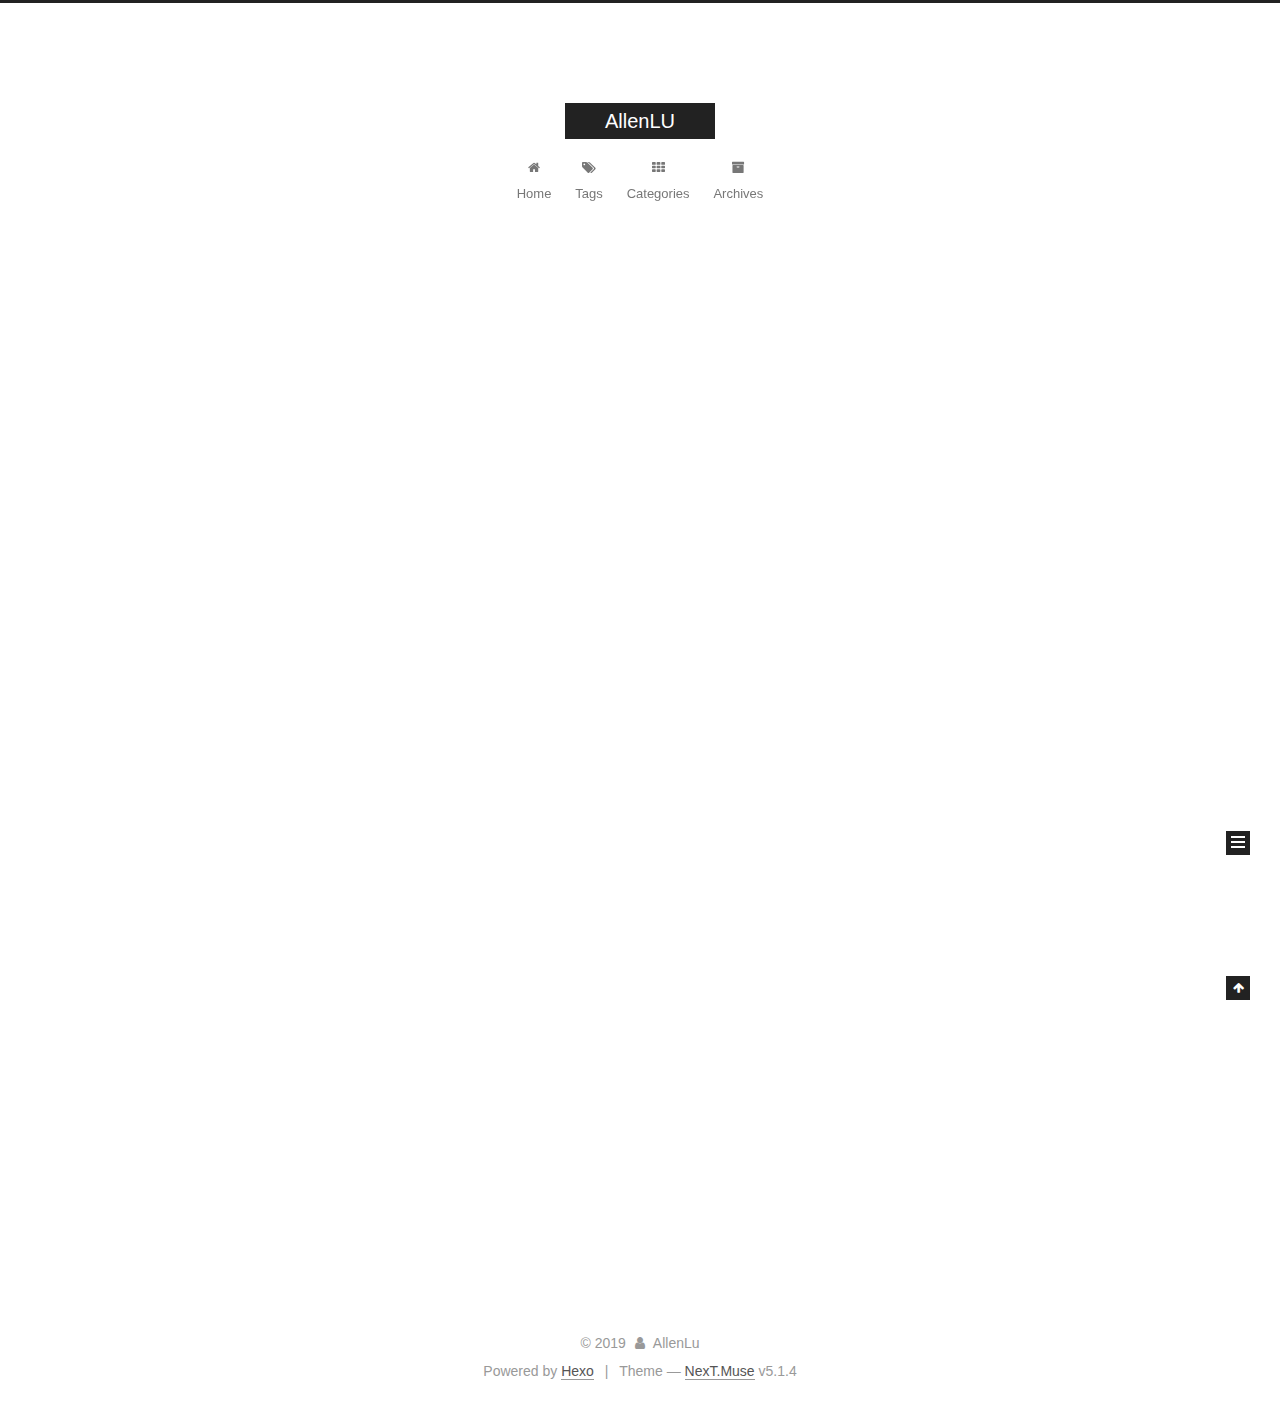
<file: index.html>
<!DOCTYPE html>



  


<html class="theme-next muse use-motion" lang>
<head><meta name="generator" content="Hexo 3.9.0">
  <meta charset="UTF-8">
<meta http-equiv="X-UA-Compatible" content="IE=edge">
<meta name="viewport" content="width=device-width, initial-scale=1, maximum-scale=1">
<meta name="theme-color" content="#222">









<meta http-equiv="Cache-Control" content="no-transform">
<meta http-equiv="Cache-Control" content="no-siteapp">
















  
  
  <link href="/lib/fancybox/source/jquery.fancybox.css?v=2.1.5" rel="stylesheet" type="text/css">







<link href="/lib/font-awesome/css/font-awesome.min.css?v=4.6.2" rel="stylesheet" type="text/css">

<link href="/css/main.css?v=5.1.4" rel="stylesheet" type="text/css">


  <link rel="apple-touch-icon" sizes="180x180" href="/images/apple-touch-icon-next.png?v=5.1.4">


  <link rel="icon" type="image/png" sizes="32x32" href="/images/favicon-32x32-next.png?v=5.1.4">


  <link rel="icon" type="image/png" sizes="16x16" href="/images/favicon-16x16-next.png?v=5.1.4">


  <link rel="mask-icon" href="/images/logo.svg?v=5.1.4" color="#222">





  <meta name="keywords" content="Hexo, NexT">










<meta property="og:type" content="website">
<meta property="og:title" content="AllenLU">
<meta property="og:url" content="http://yoursite.com/index.html">
<meta property="og:site_name" content="AllenLU">
<meta property="og:locale" content="default">
<meta name="twitter:card" content="summary">
<meta name="twitter:title" content="AllenLU">



<script type="text/javascript" id="hexo.configurations">
  var NexT = window.NexT || {};
  var CONFIG = {
    root: '/',
    scheme: 'Muse',
    version: '5.1.4',
    sidebar: {"position":"left","display":"post","offset":12,"b2t":false,"scrollpercent":false,"onmobile":false},
    fancybox: true,
    tabs: true,
    motion: {"enable":true,"async":false,"transition":{"post_block":"fadeIn","post_header":"slideDownIn","post_body":"slideDownIn","coll_header":"slideLeftIn","sidebar":"slideUpIn"}},
    duoshuo: {
      userId: '0',
      author: 'Author'
    },
    algolia: {
      applicationID: '',
      apiKey: '',
      indexName: '',
      hits: {"per_page":10},
      labels: {"input_placeholder":"Search for Posts","hits_empty":"We didn't find any results for the search: ${query}","hits_stats":"${hits} results found in ${time} ms"}
    }
  };
</script>



  <link rel="canonical" href="http://yoursite.com/">





  <title>AllenLU</title>
  








</head>

<body itemscope itemtype="http://schema.org/WebPage" lang="default">

  
  
    
  

  <div class="container sidebar-position-left 
  page-home">
    <div class="headband"></div>

    <header id="header" class="header" itemscope itemtype="http://schema.org/WPHeader">
      <div class="header-inner"><div class="site-brand-wrapper">
  <div class="site-meta ">
    

    <div class="custom-logo-site-title">
      <a href="/" class="brand" rel="start">
        <span class="logo-line-before"><i></i></span>
        <span class="site-title">AllenLU</span>
        <span class="logo-line-after"><i></i></span>
      </a>
    </div>
      
        <p class="site-subtitle"></p>
      
  </div>

  <div class="site-nav-toggle">
    <button>
      <span class="btn-bar"></span>
      <span class="btn-bar"></span>
      <span class="btn-bar"></span>
    </button>
  </div>
</div>

<nav class="site-nav">
  

  
    <ul id="menu" class="menu">
      
        
        <li class="menu-item menu-item-home">
          <a href="/" rel="section">
            
              <i class="menu-item-icon fa fa-fw fa-home"></i> <br>
            
            Home
          </a>
        </li>
      
        
        <li class="menu-item menu-item-tags">
          <a href="/tags" rel="section">
            
              <i class="menu-item-icon fa fa-fw fa-tags"></i> <br>
            
            Tags
          </a>
        </li>
      
        
        <li class="menu-item menu-item-categories">
          <a href="/categories" rel="section">
            
              <i class="menu-item-icon fa fa-fw fa-th"></i> <br>
            
            Categories
          </a>
        </li>
      
        
        <li class="menu-item menu-item-archives">
          <a href="/archives" rel="section">
            
              <i class="menu-item-icon fa fa-fw fa-archive"></i> <br>
            
            Archives
          </a>
        </li>
      

      
    </ul>
  

  
</nav>



 </div>
    </header>

    <main id="main" class="main">
      <div class="main-inner">
        <div class="content-wrap">
          <div id="content" class="content">
            
  <section id="posts" class="posts-expand">
    
      

  

  
  
  

  <article class="post post-type-normal" itemscope itemtype="http://schema.org/Article">
  
  
  
  <div class="post-block">
    <link itemprop="mainEntityOfPage" href="http://yoursite.com/2019/07/28/hello-world/">

    <span hidden itemprop="author" itemscope itemtype="http://schema.org/Person">
      <meta itemprop="name" content="AllenLu">
      <meta itemprop="description" content>
      <meta itemprop="image" content="/images/avatar.gif">
    </span>

    <span hidden itemprop="publisher" itemscope itemtype="http://schema.org/Organization">
      <meta itemprop="name" content="AllenLU">
    </span>

    
      <header class="post-header">

        
        
          <h1 class="post-title" itemprop="name headline">
                
                <a class="post-title-link" href="/2019/07/28/hello-world/" itemprop="url">Hello World</a></h1>
        

        <div class="post-meta">
          <span class="post-time">
            
              <span class="post-meta-item-icon">
                <i class="fa fa-calendar-o"></i>
              </span>
              
                <span class="post-meta-item-text">Posted on</span>
              
              <time title="Post created" itemprop="dateCreated datePublished" datetime="2019-07-28T16:25:51+08:00">
                2019-07-28
              </time>
            

            

            
          </span>

          
            <span class="post-category">
            
              <span class="post-meta-divider">|</span>
            
              <span class="post-meta-item-icon">
                <i class="fa fa-folder-o"></i>
              </span>
              
                <span class="post-meta-item-text">In</span>
              
              
                <span itemprop="about" itemscope itemtype="http://schema.org/Thing">
                  <a href="/categories/hexo/" itemprop="url" rel="index">
                    <span itemprop="name">hexo</span>
                  </a>
                </span>

                
                
              
            </span>
          

          
            
          

          
          

          

          

          

        </div>
      </header>
    

    
    
    
    <div class="post-body" itemprop="articleBody">

      
      

      
        
          
            <p>Welcome to <a href="https://hexo.io/" target="_blank" rel="noopener">Hexo</a>! This is your very first post. Check <a href="https://hexo.io/docs/" target="_blank" rel="noopener">documentation</a> for more info. If you get any problems when using Hexo, you can find the answer in <a href="https://hexo.io/docs/troubleshooting.html" target="_blank" rel="noopener">troubleshooting</a> or you can ask me on <a href="https://github.com/hexojs/hexo/issues" target="_blank" rel="noopener">GitHub</a>.</p>
<h2 id="Quick-Start"><a href="#Quick-Start" class="headerlink" title="Quick Start"></a>Quick Start</h2><h3 id="Create-a-new-post"><a href="#Create-a-new-post" class="headerlink" title="Create a new post"></a>Create a new post</h3><figure class="highlight bash"><table><tr><td class="gutter"><pre><span class="line">1</span><br></pre></td><td class="code"><pre><span class="line">$ hexo new <span class="string">"My New Post"</span></span><br></pre></td></tr></table></figure>

<p>More info: <a href="https://hexo.io/docs/writing.html" target="_blank" rel="noopener">Writing</a></p>
<h3 id="Run-server"><a href="#Run-server" class="headerlink" title="Run server"></a>Run server</h3><figure class="highlight bash"><table><tr><td class="gutter"><pre><span class="line">1</span><br></pre></td><td class="code"><pre><span class="line">$ hexo server</span><br></pre></td></tr></table></figure>

<p>More info: <a href="https://hexo.io/docs/server.html" target="_blank" rel="noopener">Server</a></p>
<h3 id="Generate-static-files"><a href="#Generate-static-files" class="headerlink" title="Generate static files"></a>Generate static files</h3><figure class="highlight bash"><table><tr><td class="gutter"><pre><span class="line">1</span><br></pre></td><td class="code"><pre><span class="line">$ hexo generate</span><br></pre></td></tr></table></figure>

<p>More info: <a href="https://hexo.io/docs/generating.html" target="_blank" rel="noopener">Generating</a></p>
<h3 id="Deploy-to-remote-sites"><a href="#Deploy-to-remote-sites" class="headerlink" title="Deploy to remote sites"></a>Deploy to remote sites</h3><figure class="highlight bash"><table><tr><td class="gutter"><pre><span class="line">1</span><br></pre></td><td class="code"><pre><span class="line">$ hexo deploy</span><br></pre></td></tr></table></figure>

<p>More info: <a href="https://hexo.io/docs/deployment.html" target="_blank" rel="noopener">Deployment</a></p>

          
        
      
    </div>
    
    
    

    

    

    

    <footer class="post-footer">
      

      

      

      
      
        <div class="post-eof"></div>
      
    </footer>
  </div>
  
  
  
  </article>


    
  </section>

  


          </div>
          


          

        </div>
        
          
  
  <div class="sidebar-toggle">
    <div class="sidebar-toggle-line-wrap">
      <span class="sidebar-toggle-line sidebar-toggle-line-first"></span>
      <span class="sidebar-toggle-line sidebar-toggle-line-middle"></span>
      <span class="sidebar-toggle-line sidebar-toggle-line-last"></span>
    </div>
  </div>

  <aside id="sidebar" class="sidebar">
    
    <div class="sidebar-inner">

      

      

      <section class="site-overview-wrap sidebar-panel sidebar-panel-active">
        <div class="site-overview">
          <div class="site-author motion-element" itemprop="author" itemscope itemtype="http://schema.org/Person">
            
              <p class="site-author-name" itemprop="name">AllenLu</p>
              <p class="site-description motion-element" itemprop="description"></p>
          </div>

          <nav class="site-state motion-element">

            
              <div class="site-state-item site-state-posts">
              
                <a href="/archives">
              
                  <span class="site-state-item-count">1</span>
                  <span class="site-state-item-name">posts</span>
                </a>
              </div>
            

            
              
              
              <div class="site-state-item site-state-categories">
                <a href="/categories/index.html">
                  <span class="site-state-item-count">1</span>
                  <span class="site-state-item-name">categories</span>
                </a>
              </div>
            

            
              
              
              <div class="site-state-item site-state-tags">
                <a href="/tags/index.html">
                  <span class="site-state-item-count">1</span>
                  <span class="site-state-item-name">tags</span>
                </a>
              </div>
            

          </nav>

          

          

          
          

          
          

          

        </div>
      </section>

      

      

    </div>
  </aside>


        
      </div>
    </main>

    <footer id="footer" class="footer">
      <div class="footer-inner">
        <div class="copyright">&copy; <span itemprop="copyrightYear">2019</span>
  <span class="with-love">
    <i class="fa fa-user"></i>
  </span>
  <span class="author" itemprop="copyrightHolder">AllenLu</span>

  
</div>


  <div class="powered-by">Powered by <a class="theme-link" target="_blank" href="https://hexo.io">Hexo</a></div>



  <span class="post-meta-divider">|</span>



  <div class="theme-info">Theme &mdash; <a class="theme-link" target="_blank" href="https://github.com/iissnan/hexo-theme-next">NexT.Muse</a> v5.1.4</div>




        







        
      </div>
    </footer>

    
      <div class="back-to-top">
        <i class="fa fa-arrow-up"></i>
        
      </div>
    

    

  </div>

  

<script type="text/javascript">
  if (Object.prototype.toString.call(window.Promise) !== '[object Function]') {
    window.Promise = null;
  }
</script>









  












  
  
    <script type="text/javascript" src="/lib/jquery/index.js?v=2.1.3"></script>
  

  
  
    <script type="text/javascript" src="/lib/fastclick/lib/fastclick.min.js?v=1.0.6"></script>
  

  
  
    <script type="text/javascript" src="/lib/jquery_lazyload/jquery.lazyload.js?v=1.9.7"></script>
  

  
  
    <script type="text/javascript" src="/lib/velocity/velocity.min.js?v=1.2.1"></script>
  

  
  
    <script type="text/javascript" src="/lib/velocity/velocity.ui.min.js?v=1.2.1"></script>
  

  
  
    <script type="text/javascript" src="/lib/fancybox/source/jquery.fancybox.pack.js?v=2.1.5"></script>
  


  


  <script type="text/javascript" src="/js/src/utils.js?v=5.1.4"></script>

  <script type="text/javascript" src="/js/src/motion.js?v=5.1.4"></script>



  
  

  

  


  <script type="text/javascript" src="/js/src/bootstrap.js?v=5.1.4"></script>



  


  




	





  





  












  





  

  

  

  
  

  

  

  

</body>
</html>
</file>
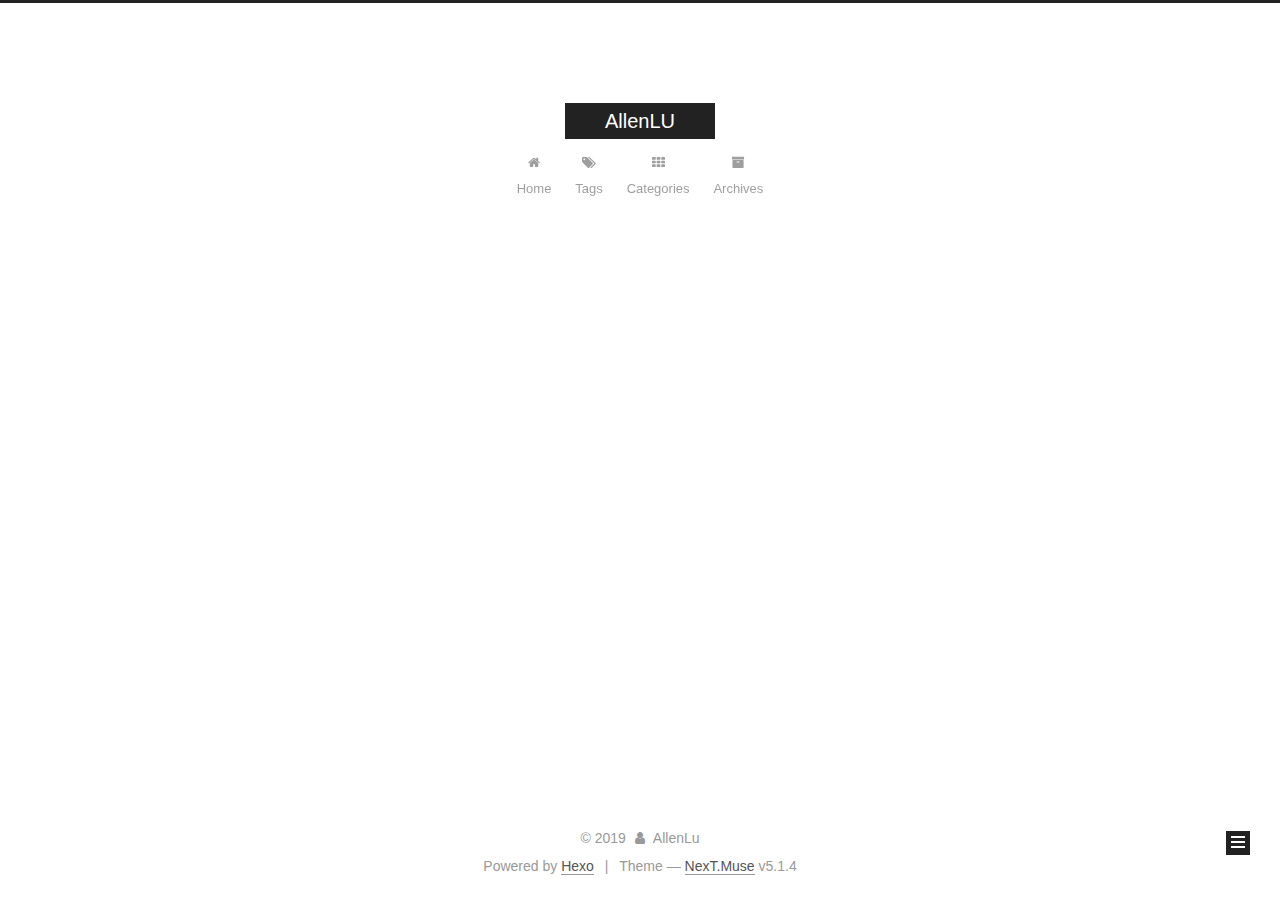
<file: archives/index.html>
<!DOCTYPE html>



  


<html class="theme-next muse use-motion" lang>
<head><meta name="generator" content="Hexo 3.9.0">
  <meta charset="UTF-8">
<meta http-equiv="X-UA-Compatible" content="IE=edge">
<meta name="viewport" content="width=device-width, initial-scale=1, maximum-scale=1">
<meta name="theme-color" content="#222">









<meta http-equiv="Cache-Control" content="no-transform">
<meta http-equiv="Cache-Control" content="no-siteapp">
















  
  
  <link href="/lib/fancybox/source/jquery.fancybox.css?v=2.1.5" rel="stylesheet" type="text/css">







<link href="/lib/font-awesome/css/font-awesome.min.css?v=4.6.2" rel="stylesheet" type="text/css">

<link href="/css/main.css?v=5.1.4" rel="stylesheet" type="text/css">


  <link rel="apple-touch-icon" sizes="180x180" href="/images/apple-touch-icon-next.png?v=5.1.4">


  <link rel="icon" type="image/png" sizes="32x32" href="/images/favicon-32x32-next.png?v=5.1.4">


  <link rel="icon" type="image/png" sizes="16x16" href="/images/favicon-16x16-next.png?v=5.1.4">


  <link rel="mask-icon" href="/images/logo.svg?v=5.1.4" color="#222">





  <meta name="keywords" content="Hexo, NexT">










<meta property="og:type" content="website">
<meta property="og:title" content="AllenLU">
<meta property="og:url" content="http://yoursite.com/archives/index.html">
<meta property="og:site_name" content="AllenLU">
<meta property="og:locale" content="default">
<meta name="twitter:card" content="summary">
<meta name="twitter:title" content="AllenLU">



<script type="text/javascript" id="hexo.configurations">
  var NexT = window.NexT || {};
  var CONFIG = {
    root: '/',
    scheme: 'Muse',
    version: '5.1.4',
    sidebar: {"position":"left","display":"post","offset":12,"b2t":false,"scrollpercent":false,"onmobile":false},
    fancybox: true,
    tabs: true,
    motion: {"enable":true,"async":false,"transition":{"post_block":"fadeIn","post_header":"slideDownIn","post_body":"slideDownIn","coll_header":"slideLeftIn","sidebar":"slideUpIn"}},
    duoshuo: {
      userId: '0',
      author: 'Author'
    },
    algolia: {
      applicationID: '',
      apiKey: '',
      indexName: '',
      hits: {"per_page":10},
      labels: {"input_placeholder":"Search for Posts","hits_empty":"We didn't find any results for the search: ${query}","hits_stats":"${hits} results found in ${time} ms"}
    }
  };
</script>



  <link rel="canonical" href="http://yoursite.com/archives/">





  <title>Archive | AllenLU</title>
  








</head>

<body itemscope itemtype="http://schema.org/WebPage" lang="default">

  
  
    
  

  <div class="container sidebar-position-left page-archive">
    <div class="headband"></div>

    <header id="header" class="header" itemscope itemtype="http://schema.org/WPHeader">
      <div class="header-inner"><div class="site-brand-wrapper">
  <div class="site-meta ">
    

    <div class="custom-logo-site-title">
      <a href="/" class="brand" rel="start">
        <span class="logo-line-before"><i></i></span>
        <span class="site-title">AllenLU</span>
        <span class="logo-line-after"><i></i></span>
      </a>
    </div>
      
        <p class="site-subtitle"></p>
      
  </div>

  <div class="site-nav-toggle">
    <button>
      <span class="btn-bar"></span>
      <span class="btn-bar"></span>
      <span class="btn-bar"></span>
    </button>
  </div>
</div>

<nav class="site-nav">
  

  
    <ul id="menu" class="menu">
      
        
        <li class="menu-item menu-item-home">
          <a href="/" rel="section">
            
              <i class="menu-item-icon fa fa-fw fa-home"></i> <br>
            
            Home
          </a>
        </li>
      
        
        <li class="menu-item menu-item-tags">
          <a href="/tags" rel="section">
            
              <i class="menu-item-icon fa fa-fw fa-tags"></i> <br>
            
            Tags
          </a>
        </li>
      
        
        <li class="menu-item menu-item-categories">
          <a href="/categories" rel="section">
            
              <i class="menu-item-icon fa fa-fw fa-th"></i> <br>
            
            Categories
          </a>
        </li>
      
        
        <li class="menu-item menu-item-archives">
          <a href="/archives" rel="section">
            
              <i class="menu-item-icon fa fa-fw fa-archive"></i> <br>
            
            Archives
          </a>
        </li>
      

      
    </ul>
  

  
</nav>



 </div>
    </header>

    <main id="main" class="main">
      <div class="main-inner">
        <div class="content-wrap">
          <div id="content" class="content">
            

  
  
  
  <div class="post-block archive">
    <div id="posts" class="posts-collapse">
      <span class="archive-move-on"></span>

      <span class="archive-page-counter">
        
        
        
          
        
        Um..! 1 post. Keep on posting.
      </span>

      

        
        
        

        
          
          <div class="collection-title">
            <h1 class="archive-year" id="archive-year-2019">2019</h1>
          </div>
        
        

        

  <article class="post post-type-normal" itemscope itemtype="http://schema.org/Article">
    <header class="post-header">

      <h2 class="post-title">
        
            <a class="post-title-link" href="/2019/07/28/hello-world/" itemprop="url">
              
                <span itemprop="name">Hello World</span>
              
            </a>
        
      </h2>

      <div class="post-meta">
        <time class="post-time" itemprop="dateCreated" datetime="2019-07-28T16:25:51+08:00" content="2019-07-28">
          07-28
        </time>
      </div>

    </header>
  </article>



      

    </div>
  </div>
  
  
  

  



          </div>
          


          

        </div>
        
          
  
  <div class="sidebar-toggle">
    <div class="sidebar-toggle-line-wrap">
      <span class="sidebar-toggle-line sidebar-toggle-line-first"></span>
      <span class="sidebar-toggle-line sidebar-toggle-line-middle"></span>
      <span class="sidebar-toggle-line sidebar-toggle-line-last"></span>
    </div>
  </div>

  <aside id="sidebar" class="sidebar">
    
    <div class="sidebar-inner">

      

      

      <section class="site-overview-wrap sidebar-panel sidebar-panel-active">
        <div class="site-overview">
          <div class="site-author motion-element" itemprop="author" itemscope itemtype="http://schema.org/Person">
            
              <p class="site-author-name" itemprop="name">AllenLu</p>
              <p class="site-description motion-element" itemprop="description"></p>
          </div>

          <nav class="site-state motion-element">

            
              <div class="site-state-item site-state-posts">
              
                <a href="/archives">
              
                  <span class="site-state-item-count">1</span>
                  <span class="site-state-item-name">posts</span>
                </a>
              </div>
            

            
              
              
              <div class="site-state-item site-state-categories">
                <a href="/categories/index.html">
                  <span class="site-state-item-count">1</span>
                  <span class="site-state-item-name">categories</span>
                </a>
              </div>
            

            
              
              
              <div class="site-state-item site-state-tags">
                <a href="/tags/index.html">
                  <span class="site-state-item-count">1</span>
                  <span class="site-state-item-name">tags</span>
                </a>
              </div>
            

          </nav>

          

          

          
          

          
          

          

        </div>
      </section>

      

      

    </div>
  </aside>


        
      </div>
    </main>

    <footer id="footer" class="footer">
      <div class="footer-inner">
        <div class="copyright">&copy; <span itemprop="copyrightYear">2019</span>
  <span class="with-love">
    <i class="fa fa-user"></i>
  </span>
  <span class="author" itemprop="copyrightHolder">AllenLu</span>

  
</div>


  <div class="powered-by">Powered by <a class="theme-link" target="_blank" href="https://hexo.io">Hexo</a></div>



  <span class="post-meta-divider">|</span>



  <div class="theme-info">Theme &mdash; <a class="theme-link" target="_blank" href="https://github.com/iissnan/hexo-theme-next">NexT.Muse</a> v5.1.4</div>




        







        
      </div>
    </footer>

    
      <div class="back-to-top">
        <i class="fa fa-arrow-up"></i>
        
      </div>
    

    

  </div>

  

<script type="text/javascript">
  if (Object.prototype.toString.call(window.Promise) !== '[object Function]') {
    window.Promise = null;
  }
</script>









  












  
  
    <script type="text/javascript" src="/lib/jquery/index.js?v=2.1.3"></script>
  

  
  
    <script type="text/javascript" src="/lib/fastclick/lib/fastclick.min.js?v=1.0.6"></script>
  

  
  
    <script type="text/javascript" src="/lib/jquery_lazyload/jquery.lazyload.js?v=1.9.7"></script>
  

  
  
    <script type="text/javascript" src="/lib/velocity/velocity.min.js?v=1.2.1"></script>
  

  
  
    <script type="text/javascript" src="/lib/velocity/velocity.ui.min.js?v=1.2.1"></script>
  

  
  
    <script type="text/javascript" src="/lib/fancybox/source/jquery.fancybox.pack.js?v=2.1.5"></script>
  


  


  <script type="text/javascript" src="/js/src/utils.js?v=5.1.4"></script>

  <script type="text/javascript" src="/js/src/motion.js?v=5.1.4"></script>



  
  

  

  


  <script type="text/javascript" src="/js/src/bootstrap.js?v=5.1.4"></script>



  


  




	





  





  












  





  

  

  

  
  

  

  

  

</body>
</html>
</file>
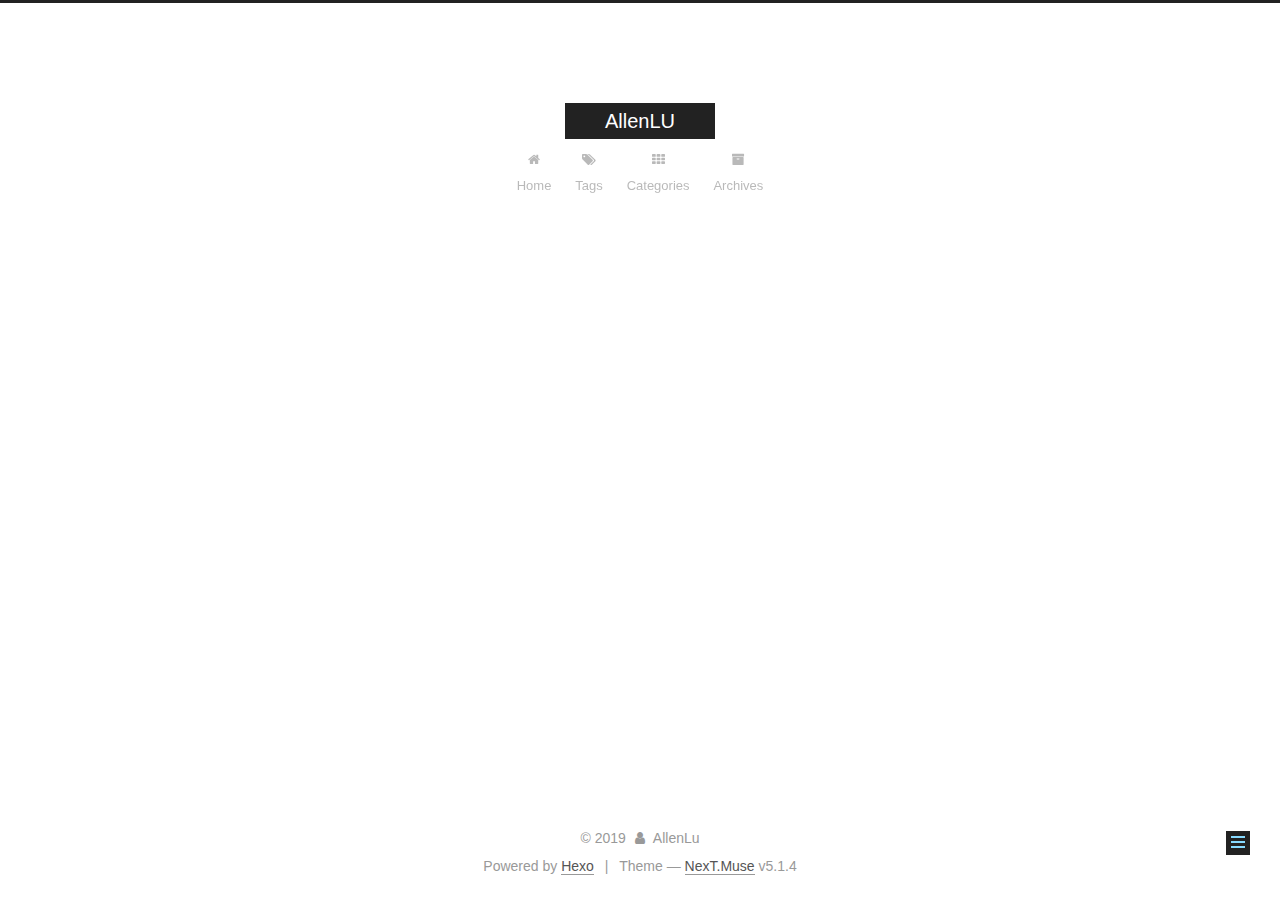
<file: categories/index.html>
<!DOCTYPE html>



  


<html class="theme-next muse use-motion" lang>
<head><meta name="generator" content="Hexo 3.9.0">
  <meta charset="UTF-8">
<meta http-equiv="X-UA-Compatible" content="IE=edge">
<meta name="viewport" content="width=device-width, initial-scale=1, maximum-scale=1">
<meta name="theme-color" content="#222">









<meta http-equiv="Cache-Control" content="no-transform">
<meta http-equiv="Cache-Control" content="no-siteapp">
















  
  
  <link href="/lib/fancybox/source/jquery.fancybox.css?v=2.1.5" rel="stylesheet" type="text/css">







<link href="/lib/font-awesome/css/font-awesome.min.css?v=4.6.2" rel="stylesheet" type="text/css">

<link href="/css/main.css?v=5.1.4" rel="stylesheet" type="text/css">


  <link rel="apple-touch-icon" sizes="180x180" href="/images/apple-touch-icon-next.png?v=5.1.4">


  <link rel="icon" type="image/png" sizes="32x32" href="/images/favicon-32x32-next.png?v=5.1.4">


  <link rel="icon" type="image/png" sizes="16x16" href="/images/favicon-16x16-next.png?v=5.1.4">


  <link rel="mask-icon" href="/images/logo.svg?v=5.1.4" color="#222">





  <meta name="keywords" content="Hexo, NexT">










<meta property="og:type" content="website">
<meta property="og:title" content="categories">
<meta property="og:url" content="http://yoursite.com/categories/index.html">
<meta property="og:site_name" content="AllenLU">
<meta property="og:locale" content="default">
<meta property="og:updated_time" content="2019-07-28T08:36:18.925Z">
<meta name="twitter:card" content="summary">
<meta name="twitter:title" content="categories">



<script type="text/javascript" id="hexo.configurations">
  var NexT = window.NexT || {};
  var CONFIG = {
    root: '/',
    scheme: 'Muse',
    version: '5.1.4',
    sidebar: {"position":"left","display":"post","offset":12,"b2t":false,"scrollpercent":false,"onmobile":false},
    fancybox: true,
    tabs: true,
    motion: {"enable":true,"async":false,"transition":{"post_block":"fadeIn","post_header":"slideDownIn","post_body":"slideDownIn","coll_header":"slideLeftIn","sidebar":"slideUpIn"}},
    duoshuo: {
      userId: '0',
      author: 'Author'
    },
    algolia: {
      applicationID: '',
      apiKey: '',
      indexName: '',
      hits: {"per_page":10},
      labels: {"input_placeholder":"Search for Posts","hits_empty":"We didn't find any results for the search: ${query}","hits_stats":"${hits} results found in ${time} ms"}
    }
  };
</script>



  <link rel="canonical" href="http://yoursite.com/categories/">





  <title>categories | AllenLU</title>
  








</head>

<body itemscope itemtype="http://schema.org/WebPage" lang="default">

  
  
    
  

  <div class="container sidebar-position-left page-post-detail">
    <div class="headband"></div>

    <header id="header" class="header" itemscope itemtype="http://schema.org/WPHeader">
      <div class="header-inner"><div class="site-brand-wrapper">
  <div class="site-meta ">
    

    <div class="custom-logo-site-title">
      <a href="/" class="brand" rel="start">
        <span class="logo-line-before"><i></i></span>
        <span class="site-title">AllenLU</span>
        <span class="logo-line-after"><i></i></span>
      </a>
    </div>
      
        <p class="site-subtitle"></p>
      
  </div>

  <div class="site-nav-toggle">
    <button>
      <span class="btn-bar"></span>
      <span class="btn-bar"></span>
      <span class="btn-bar"></span>
    </button>
  </div>
</div>

<nav class="site-nav">
  

  
    <ul id="menu" class="menu">
      
        
        <li class="menu-item menu-item-home">
          <a href="/" rel="section">
            
              <i class="menu-item-icon fa fa-fw fa-home"></i> <br>
            
            Home
          </a>
        </li>
      
        
        <li class="menu-item menu-item-tags">
          <a href="/tags" rel="section">
            
              <i class="menu-item-icon fa fa-fw fa-tags"></i> <br>
            
            Tags
          </a>
        </li>
      
        
        <li class="menu-item menu-item-categories">
          <a href="/categories" rel="section">
            
              <i class="menu-item-icon fa fa-fw fa-th"></i> <br>
            
            Categories
          </a>
        </li>
      
        
        <li class="menu-item menu-item-archives">
          <a href="/archives" rel="section">
            
              <i class="menu-item-icon fa fa-fw fa-archive"></i> <br>
            
            Archives
          </a>
        </li>
      

      
    </ul>
  

  
</nav>



 </div>
    </header>

    <main id="main" class="main">
      <div class="main-inner">
        <div class="content-wrap">
          <div id="content" class="content">
            

  <div id="posts" class="posts-expand">
    
    
    
    <div class="post-block page">
      <header class="post-header">

	<h1 class="post-title" itemprop="name headline">categories</h1>



</header>

      
      
      
      <div class="post-body">
        
        
          <div class="category-all-page">
            <div class="category-all-title">
                1 category in total
            </div>
            <div class="category-all">
              <ul class="category-list"><li class="category-list-item"><a class="category-list-link" href="/categories/hexo/">hexo</a><span class="category-list-count">1</span></li></ul>
            </div>
          </div>
        
      </div>
      
      
      
    </div>
    
    
    
  </div>


          </div>
          


          

        </div>
        
          
  
  <div class="sidebar-toggle">
    <div class="sidebar-toggle-line-wrap">
      <span class="sidebar-toggle-line sidebar-toggle-line-first"></span>
      <span class="sidebar-toggle-line sidebar-toggle-line-middle"></span>
      <span class="sidebar-toggle-line sidebar-toggle-line-last"></span>
    </div>
  </div>

  <aside id="sidebar" class="sidebar">
    
    <div class="sidebar-inner">

      

      

      <section class="site-overview-wrap sidebar-panel sidebar-panel-active">
        <div class="site-overview">
          <div class="site-author motion-element" itemprop="author" itemscope itemtype="http://schema.org/Person">
            
              <p class="site-author-name" itemprop="name">AllenLu</p>
              <p class="site-description motion-element" itemprop="description"></p>
          </div>

          <nav class="site-state motion-element">

            
              <div class="site-state-item site-state-posts">
              
                <a href="/archives">
              
                  <span class="site-state-item-count">1</span>
                  <span class="site-state-item-name">posts</span>
                </a>
              </div>
            

            
              
              
              <div class="site-state-item site-state-categories">
                <a href="/categories/index.html">
                  <span class="site-state-item-count">1</span>
                  <span class="site-state-item-name">categories</span>
                </a>
              </div>
            

            
              
              
              <div class="site-state-item site-state-tags">
                <a href="/tags/index.html">
                  <span class="site-state-item-count">1</span>
                  <span class="site-state-item-name">tags</span>
                </a>
              </div>
            

          </nav>

          

          

          
          

          
          

          

        </div>
      </section>

      

      

    </div>
  </aside>


        
      </div>
    </main>

    <footer id="footer" class="footer">
      <div class="footer-inner">
        <div class="copyright">&copy; <span itemprop="copyrightYear">2019</span>
  <span class="with-love">
    <i class="fa fa-user"></i>
  </span>
  <span class="author" itemprop="copyrightHolder">AllenLu</span>

  
</div>


  <div class="powered-by">Powered by <a class="theme-link" target="_blank" href="https://hexo.io">Hexo</a></div>



  <span class="post-meta-divider">|</span>



  <div class="theme-info">Theme &mdash; <a class="theme-link" target="_blank" href="https://github.com/iissnan/hexo-theme-next">NexT.Muse</a> v5.1.4</div>




        







        
      </div>
    </footer>

    
      <div class="back-to-top">
        <i class="fa fa-arrow-up"></i>
        
      </div>
    

    

  </div>

  

<script type="text/javascript">
  if (Object.prototype.toString.call(window.Promise) !== '[object Function]') {
    window.Promise = null;
  }
</script>









  












  
  
    <script type="text/javascript" src="/lib/jquery/index.js?v=2.1.3"></script>
  

  
  
    <script type="text/javascript" src="/lib/fastclick/lib/fastclick.min.js?v=1.0.6"></script>
  

  
  
    <script type="text/javascript" src="/lib/jquery_lazyload/jquery.lazyload.js?v=1.9.7"></script>
  

  
  
    <script type="text/javascript" src="/lib/velocity/velocity.min.js?v=1.2.1"></script>
  

  
  
    <script type="text/javascript" src="/lib/velocity/velocity.ui.min.js?v=1.2.1"></script>
  

  
  
    <script type="text/javascript" src="/lib/fancybox/source/jquery.fancybox.pack.js?v=2.1.5"></script>
  


  


  <script type="text/javascript" src="/js/src/utils.js?v=5.1.4"></script>

  <script type="text/javascript" src="/js/src/motion.js?v=5.1.4"></script>



  
  

  
  <script type="text/javascript" src="/js/src/scrollspy.js?v=5.1.4"></script>
<script type="text/javascript" src="/js/src/post-details.js?v=5.1.4"></script>



  


  <script type="text/javascript" src="/js/src/bootstrap.js?v=5.1.4"></script>



  


  




	





  





  












  





  

  

  

  
  

  

  

  

</body>
</html>
</file>
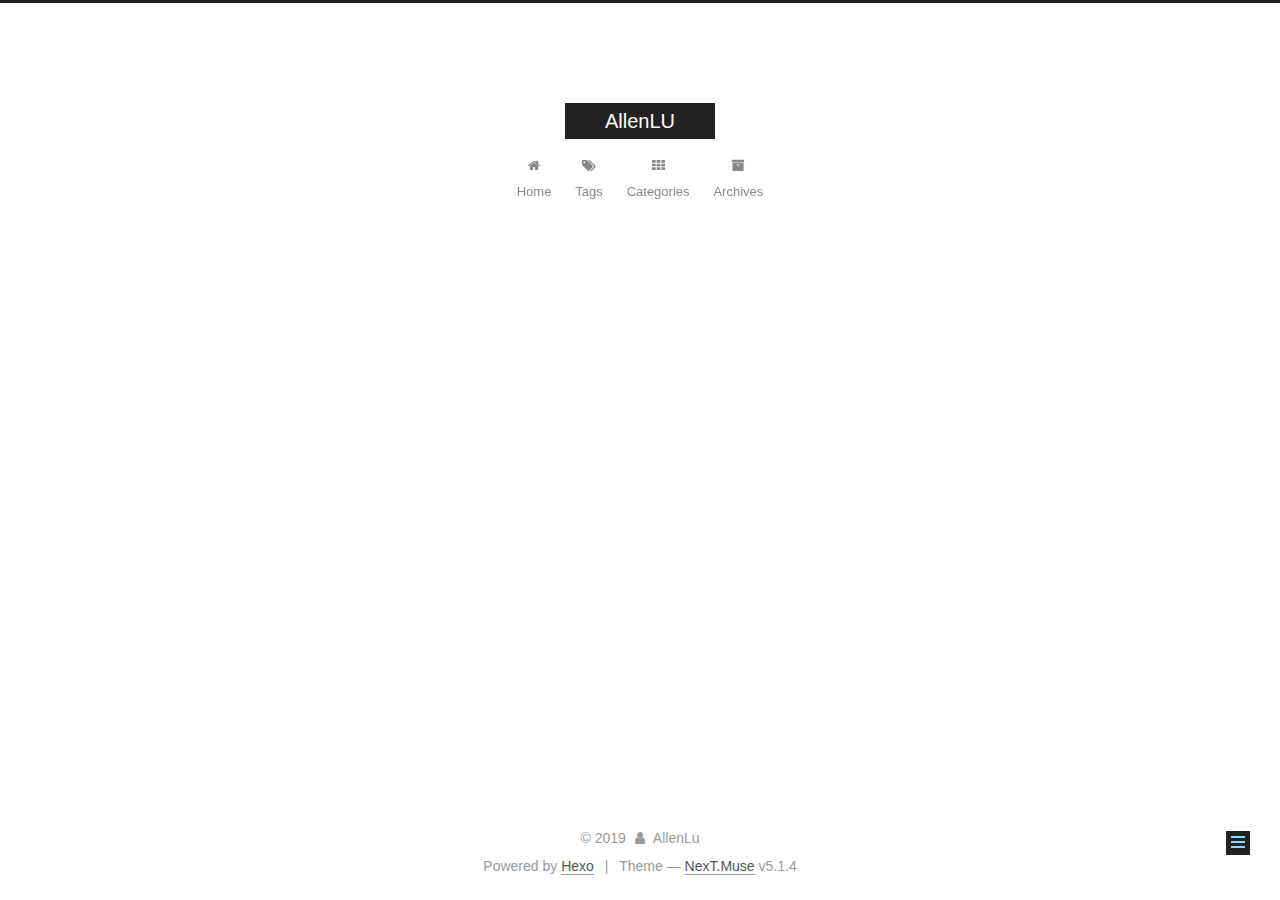
<file: tags/index.html>
<!DOCTYPE html>



  


<html class="theme-next muse use-motion" lang>
<head><meta name="generator" content="Hexo 3.9.0">
  <meta charset="UTF-8">
<meta http-equiv="X-UA-Compatible" content="IE=edge">
<meta name="viewport" content="width=device-width, initial-scale=1, maximum-scale=1">
<meta name="theme-color" content="#222">









<meta http-equiv="Cache-Control" content="no-transform">
<meta http-equiv="Cache-Control" content="no-siteapp">
















  
  
  <link href="/lib/fancybox/source/jquery.fancybox.css?v=2.1.5" rel="stylesheet" type="text/css">







<link href="/lib/font-awesome/css/font-awesome.min.css?v=4.6.2" rel="stylesheet" type="text/css">

<link href="/css/main.css?v=5.1.4" rel="stylesheet" type="text/css">


  <link rel="apple-touch-icon" sizes="180x180" href="/images/apple-touch-icon-next.png?v=5.1.4">


  <link rel="icon" type="image/png" sizes="32x32" href="/images/favicon-32x32-next.png?v=5.1.4">


  <link rel="icon" type="image/png" sizes="16x16" href="/images/favicon-16x16-next.png?v=5.1.4">


  <link rel="mask-icon" href="/images/logo.svg?v=5.1.4" color="#222">





  <meta name="keywords" content="Hexo, NexT">










<meta property="og:type" content="website">
<meta property="og:title" content="tags">
<meta property="og:url" content="http://yoursite.com/tags/index.html">
<meta property="og:site_name" content="AllenLU">
<meta property="og:locale" content="default">
<meta property="og:updated_time" content="2019-07-28T08:36:46.661Z">
<meta name="twitter:card" content="summary">
<meta name="twitter:title" content="tags">



<script type="text/javascript" id="hexo.configurations">
  var NexT = window.NexT || {};
  var CONFIG = {
    root: '/',
    scheme: 'Muse',
    version: '5.1.4',
    sidebar: {"position":"left","display":"post","offset":12,"b2t":false,"scrollpercent":false,"onmobile":false},
    fancybox: true,
    tabs: true,
    motion: {"enable":true,"async":false,"transition":{"post_block":"fadeIn","post_header":"slideDownIn","post_body":"slideDownIn","coll_header":"slideLeftIn","sidebar":"slideUpIn"}},
    duoshuo: {
      userId: '0',
      author: 'Author'
    },
    algolia: {
      applicationID: '',
      apiKey: '',
      indexName: '',
      hits: {"per_page":10},
      labels: {"input_placeholder":"Search for Posts","hits_empty":"We didn't find any results for the search: ${query}","hits_stats":"${hits} results found in ${time} ms"}
    }
  };
</script>



  <link rel="canonical" href="http://yoursite.com/tags/">





  <title>tags | AllenLU</title>
  








</head>

<body itemscope itemtype="http://schema.org/WebPage" lang="default">

  
  
    
  

  <div class="container sidebar-position-left page-post-detail">
    <div class="headband"></div>

    <header id="header" class="header" itemscope itemtype="http://schema.org/WPHeader">
      <div class="header-inner"><div class="site-brand-wrapper">
  <div class="site-meta ">
    

    <div class="custom-logo-site-title">
      <a href="/" class="brand" rel="start">
        <span class="logo-line-before"><i></i></span>
        <span class="site-title">AllenLU</span>
        <span class="logo-line-after"><i></i></span>
      </a>
    </div>
      
        <p class="site-subtitle"></p>
      
  </div>

  <div class="site-nav-toggle">
    <button>
      <span class="btn-bar"></span>
      <span class="btn-bar"></span>
      <span class="btn-bar"></span>
    </button>
  </div>
</div>

<nav class="site-nav">
  

  
    <ul id="menu" class="menu">
      
        
        <li class="menu-item menu-item-home">
          <a href="/" rel="section">
            
              <i class="menu-item-icon fa fa-fw fa-home"></i> <br>
            
            Home
          </a>
        </li>
      
        
        <li class="menu-item menu-item-tags">
          <a href="/tags" rel="section">
            
              <i class="menu-item-icon fa fa-fw fa-tags"></i> <br>
            
            Tags
          </a>
        </li>
      
        
        <li class="menu-item menu-item-categories">
          <a href="/categories" rel="section">
            
              <i class="menu-item-icon fa fa-fw fa-th"></i> <br>
            
            Categories
          </a>
        </li>
      
        
        <li class="menu-item menu-item-archives">
          <a href="/archives" rel="section">
            
              <i class="menu-item-icon fa fa-fw fa-archive"></i> <br>
            
            Archives
          </a>
        </li>
      

      
    </ul>
  

  
</nav>



 </div>
    </header>

    <main id="main" class="main">
      <div class="main-inner">
        <div class="content-wrap">
          <div id="content" class="content">
            

  <div id="posts" class="posts-expand">
    
    
    
    <div class="post-block page">
      <header class="post-header">

	<h1 class="post-title" itemprop="name headline">tags</h1>



</header>

      
      
      
      <div class="post-body">
        
        
          <div class="tag-cloud">
            <div class="tag-cloud-title">
                1 tag in total
            </div>
            <div class="tag-cloud-tags">
              <a href="/tags/hexo/" style="font-size: 12px; color: #ccc">hexo</a>
            </div>
          </div>
        
      </div>
      
      
      
    </div>
    
    
    
  </div>


          </div>
          


          

        </div>
        
          
  
  <div class="sidebar-toggle">
    <div class="sidebar-toggle-line-wrap">
      <span class="sidebar-toggle-line sidebar-toggle-line-first"></span>
      <span class="sidebar-toggle-line sidebar-toggle-line-middle"></span>
      <span class="sidebar-toggle-line sidebar-toggle-line-last"></span>
    </div>
  </div>

  <aside id="sidebar" class="sidebar">
    
    <div class="sidebar-inner">

      

      

      <section class="site-overview-wrap sidebar-panel sidebar-panel-active">
        <div class="site-overview">
          <div class="site-author motion-element" itemprop="author" itemscope itemtype="http://schema.org/Person">
            
              <p class="site-author-name" itemprop="name">AllenLu</p>
              <p class="site-description motion-element" itemprop="description"></p>
          </div>

          <nav class="site-state motion-element">

            
              <div class="site-state-item site-state-posts">
              
                <a href="/archives">
              
                  <span class="site-state-item-count">1</span>
                  <span class="site-state-item-name">posts</span>
                </a>
              </div>
            

            
              
              
              <div class="site-state-item site-state-categories">
                <a href="/categories/index.html">
                  <span class="site-state-item-count">1</span>
                  <span class="site-state-item-name">categories</span>
                </a>
              </div>
            

            
              
              
              <div class="site-state-item site-state-tags">
                <a href="/tags/index.html">
                  <span class="site-state-item-count">1</span>
                  <span class="site-state-item-name">tags</span>
                </a>
              </div>
            

          </nav>

          

          

          
          

          
          

          

        </div>
      </section>

      

      

    </div>
  </aside>


        
      </div>
    </main>

    <footer id="footer" class="footer">
      <div class="footer-inner">
        <div class="copyright">&copy; <span itemprop="copyrightYear">2019</span>
  <span class="with-love">
    <i class="fa fa-user"></i>
  </span>
  <span class="author" itemprop="copyrightHolder">AllenLu</span>

  
</div>


  <div class="powered-by">Powered by <a class="theme-link" target="_blank" href="https://hexo.io">Hexo</a></div>



  <span class="post-meta-divider">|</span>



  <div class="theme-info">Theme &mdash; <a class="theme-link" target="_blank" href="https://github.com/iissnan/hexo-theme-next">NexT.Muse</a> v5.1.4</div>




        







        
      </div>
    </footer>

    
      <div class="back-to-top">
        <i class="fa fa-arrow-up"></i>
        
      </div>
    

    

  </div>

  

<script type="text/javascript">
  if (Object.prototype.toString.call(window.Promise) !== '[object Function]') {
    window.Promise = null;
  }
</script>









  












  
  
    <script type="text/javascript" src="/lib/jquery/index.js?v=2.1.3"></script>
  

  
  
    <script type="text/javascript" src="/lib/fastclick/lib/fastclick.min.js?v=1.0.6"></script>
  

  
  
    <script type="text/javascript" src="/lib/jquery_lazyload/jquery.lazyload.js?v=1.9.7"></script>
  

  
  
    <script type="text/javascript" src="/lib/velocity/velocity.min.js?v=1.2.1"></script>
  

  
  
    <script type="text/javascript" src="/lib/velocity/velocity.ui.min.js?v=1.2.1"></script>
  

  
  
    <script type="text/javascript" src="/lib/fancybox/source/jquery.fancybox.pack.js?v=2.1.5"></script>
  


  


  <script type="text/javascript" src="/js/src/utils.js?v=5.1.4"></script>

  <script type="text/javascript" src="/js/src/motion.js?v=5.1.4"></script>



  
  

  
  <script type="text/javascript" src="/js/src/scrollspy.js?v=5.1.4"></script>
<script type="text/javascript" src="/js/src/post-details.js?v=5.1.4"></script>



  


  <script type="text/javascript" src="/js/src/bootstrap.js?v=5.1.4"></script>



  


  




	





  





  












  





  

  

  

  
  

  

  

  

</body>
</html>
</file>
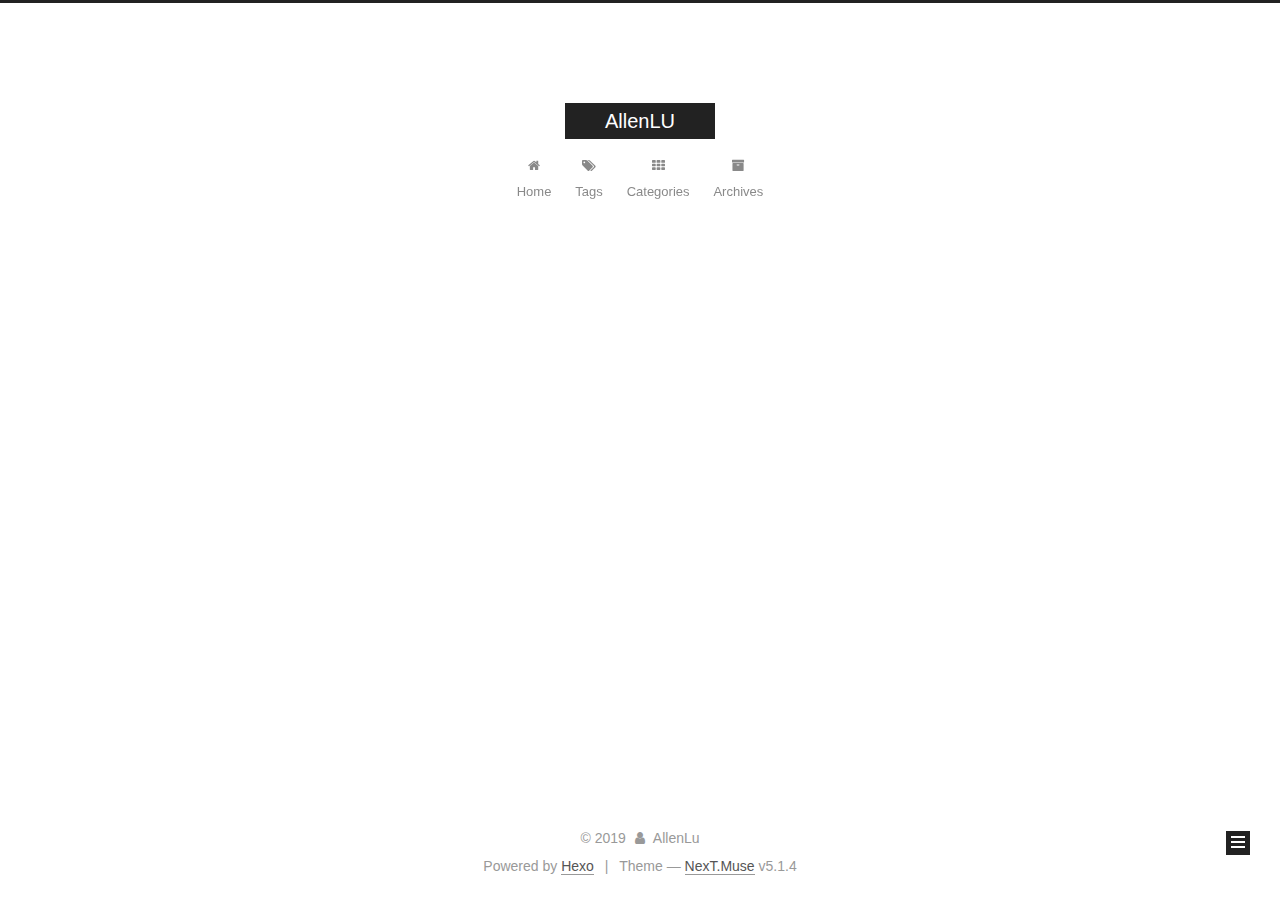
<file: archives/2019/index.html>
<!DOCTYPE html>



  


<html class="theme-next muse use-motion" lang>
<head><meta name="generator" content="Hexo 3.9.0">
  <meta charset="UTF-8">
<meta http-equiv="X-UA-Compatible" content="IE=edge">
<meta name="viewport" content="width=device-width, initial-scale=1, maximum-scale=1">
<meta name="theme-color" content="#222">









<meta http-equiv="Cache-Control" content="no-transform">
<meta http-equiv="Cache-Control" content="no-siteapp">
















  
  
  <link href="/lib/fancybox/source/jquery.fancybox.css?v=2.1.5" rel="stylesheet" type="text/css">







<link href="/lib/font-awesome/css/font-awesome.min.css?v=4.6.2" rel="stylesheet" type="text/css">

<link href="/css/main.css?v=5.1.4" rel="stylesheet" type="text/css">


  <link rel="apple-touch-icon" sizes="180x180" href="/images/apple-touch-icon-next.png?v=5.1.4">


  <link rel="icon" type="image/png" sizes="32x32" href="/images/favicon-32x32-next.png?v=5.1.4">


  <link rel="icon" type="image/png" sizes="16x16" href="/images/favicon-16x16-next.png?v=5.1.4">


  <link rel="mask-icon" href="/images/logo.svg?v=5.1.4" color="#222">





  <meta name="keywords" content="Hexo, NexT">










<meta property="og:type" content="website">
<meta property="og:title" content="AllenLU">
<meta property="og:url" content="http://yoursite.com/archives/2019/index.html">
<meta property="og:site_name" content="AllenLU">
<meta property="og:locale" content="default">
<meta name="twitter:card" content="summary">
<meta name="twitter:title" content="AllenLU">



<script type="text/javascript" id="hexo.configurations">
  var NexT = window.NexT || {};
  var CONFIG = {
    root: '/',
    scheme: 'Muse',
    version: '5.1.4',
    sidebar: {"position":"left","display":"post","offset":12,"b2t":false,"scrollpercent":false,"onmobile":false},
    fancybox: true,
    tabs: true,
    motion: {"enable":true,"async":false,"transition":{"post_block":"fadeIn","post_header":"slideDownIn","post_body":"slideDownIn","coll_header":"slideLeftIn","sidebar":"slideUpIn"}},
    duoshuo: {
      userId: '0',
      author: 'Author'
    },
    algolia: {
      applicationID: '',
      apiKey: '',
      indexName: '',
      hits: {"per_page":10},
      labels: {"input_placeholder":"Search for Posts","hits_empty":"We didn't find any results for the search: ${query}","hits_stats":"${hits} results found in ${time} ms"}
    }
  };
</script>



  <link rel="canonical" href="http://yoursite.com/archives/2019/">





  <title>Archive | AllenLU</title>
  








</head>

<body itemscope itemtype="http://schema.org/WebPage" lang="default">

  
  
    
  

  <div class="container sidebar-position-left page-archive">
    <div class="headband"></div>

    <header id="header" class="header" itemscope itemtype="http://schema.org/WPHeader">
      <div class="header-inner"><div class="site-brand-wrapper">
  <div class="site-meta ">
    

    <div class="custom-logo-site-title">
      <a href="/" class="brand" rel="start">
        <span class="logo-line-before"><i></i></span>
        <span class="site-title">AllenLU</span>
        <span class="logo-line-after"><i></i></span>
      </a>
    </div>
      
        <p class="site-subtitle"></p>
      
  </div>

  <div class="site-nav-toggle">
    <button>
      <span class="btn-bar"></span>
      <span class="btn-bar"></span>
      <span class="btn-bar"></span>
    </button>
  </div>
</div>

<nav class="site-nav">
  

  
    <ul id="menu" class="menu">
      
        
        <li class="menu-item menu-item-home">
          <a href="/" rel="section">
            
              <i class="menu-item-icon fa fa-fw fa-home"></i> <br>
            
            Home
          </a>
        </li>
      
        
        <li class="menu-item menu-item-tags">
          <a href="/tags" rel="section">
            
              <i class="menu-item-icon fa fa-fw fa-tags"></i> <br>
            
            Tags
          </a>
        </li>
      
        
        <li class="menu-item menu-item-categories">
          <a href="/categories" rel="section">
            
              <i class="menu-item-icon fa fa-fw fa-th"></i> <br>
            
            Categories
          </a>
        </li>
      
        
        <li class="menu-item menu-item-archives">
          <a href="/archives" rel="section">
            
              <i class="menu-item-icon fa fa-fw fa-archive"></i> <br>
            
            Archives
          </a>
        </li>
      

      
    </ul>
  

  
</nav>



 </div>
    </header>

    <main id="main" class="main">
      <div class="main-inner">
        <div class="content-wrap">
          <div id="content" class="content">
            

  
  
  
  <div class="post-block archive">
    <div id="posts" class="posts-collapse">
      <span class="archive-move-on"></span>

      <span class="archive-page-counter">
        
        
        
          
        
        Um..! 1 post. Keep on posting.
      </span>

      

        
        
        

        
          
          <div class="collection-title">
            <h1 class="archive-year" id="archive-year-2019">2019</h1>
          </div>
        
        

        

  <article class="post post-type-normal" itemscope itemtype="http://schema.org/Article">
    <header class="post-header">

      <h2 class="post-title">
        
            <a class="post-title-link" href="/2019/07/28/hello-world/" itemprop="url">
              
                <span itemprop="name">Hello World</span>
              
            </a>
        
      </h2>

      <div class="post-meta">
        <time class="post-time" itemprop="dateCreated" datetime="2019-07-28T16:25:51+08:00" content="2019-07-28">
          07-28
        </time>
      </div>

    </header>
  </article>



      

    </div>
  </div>
  
  
  

  



          </div>
          


          

        </div>
        
          
  
  <div class="sidebar-toggle">
    <div class="sidebar-toggle-line-wrap">
      <span class="sidebar-toggle-line sidebar-toggle-line-first"></span>
      <span class="sidebar-toggle-line sidebar-toggle-line-middle"></span>
      <span class="sidebar-toggle-line sidebar-toggle-line-last"></span>
    </div>
  </div>

  <aside id="sidebar" class="sidebar">
    
    <div class="sidebar-inner">

      

      

      <section class="site-overview-wrap sidebar-panel sidebar-panel-active">
        <div class="site-overview">
          <div class="site-author motion-element" itemprop="author" itemscope itemtype="http://schema.org/Person">
            
              <p class="site-author-name" itemprop="name">AllenLu</p>
              <p class="site-description motion-element" itemprop="description"></p>
          </div>

          <nav class="site-state motion-element">

            
              <div class="site-state-item site-state-posts">
              
                <a href="/archives">
              
                  <span class="site-state-item-count">1</span>
                  <span class="site-state-item-name">posts</span>
                </a>
              </div>
            

            
              
              
              <div class="site-state-item site-state-categories">
                <a href="/categories/index.html">
                  <span class="site-state-item-count">1</span>
                  <span class="site-state-item-name">categories</span>
                </a>
              </div>
            

            
              
              
              <div class="site-state-item site-state-tags">
                <a href="/tags/index.html">
                  <span class="site-state-item-count">1</span>
                  <span class="site-state-item-name">tags</span>
                </a>
              </div>
            

          </nav>

          

          

          
          

          
          

          

        </div>
      </section>

      

      

    </div>
  </aside>


        
      </div>
    </main>

    <footer id="footer" class="footer">
      <div class="footer-inner">
        <div class="copyright">&copy; <span itemprop="copyrightYear">2019</span>
  <span class="with-love">
    <i class="fa fa-user"></i>
  </span>
  <span class="author" itemprop="copyrightHolder">AllenLu</span>

  
</div>


  <div class="powered-by">Powered by <a class="theme-link" target="_blank" href="https://hexo.io">Hexo</a></div>



  <span class="post-meta-divider">|</span>



  <div class="theme-info">Theme &mdash; <a class="theme-link" target="_blank" href="https://github.com/iissnan/hexo-theme-next">NexT.Muse</a> v5.1.4</div>




        







        
      </div>
    </footer>

    
      <div class="back-to-top">
        <i class="fa fa-arrow-up"></i>
        
      </div>
    

    

  </div>

  

<script type="text/javascript">
  if (Object.prototype.toString.call(window.Promise) !== '[object Function]') {
    window.Promise = null;
  }
</script>









  












  
  
    <script type="text/javascript" src="/lib/jquery/index.js?v=2.1.3"></script>
  

  
  
    <script type="text/javascript" src="/lib/fastclick/lib/fastclick.min.js?v=1.0.6"></script>
  

  
  
    <script type="text/javascript" src="/lib/jquery_lazyload/jquery.lazyload.js?v=1.9.7"></script>
  

  
  
    <script type="text/javascript" src="/lib/velocity/velocity.min.js?v=1.2.1"></script>
  

  
  
    <script type="text/javascript" src="/lib/velocity/velocity.ui.min.js?v=1.2.1"></script>
  

  
  
    <script type="text/javascript" src="/lib/fancybox/source/jquery.fancybox.pack.js?v=2.1.5"></script>
  


  


  <script type="text/javascript" src="/js/src/utils.js?v=5.1.4"></script>

  <script type="text/javascript" src="/js/src/motion.js?v=5.1.4"></script>



  
  

  

  


  <script type="text/javascript" src="/js/src/bootstrap.js?v=5.1.4"></script>



  


  




	





  





  












  





  

  

  

  
  

  

  

  

</body>
</html>
</file>
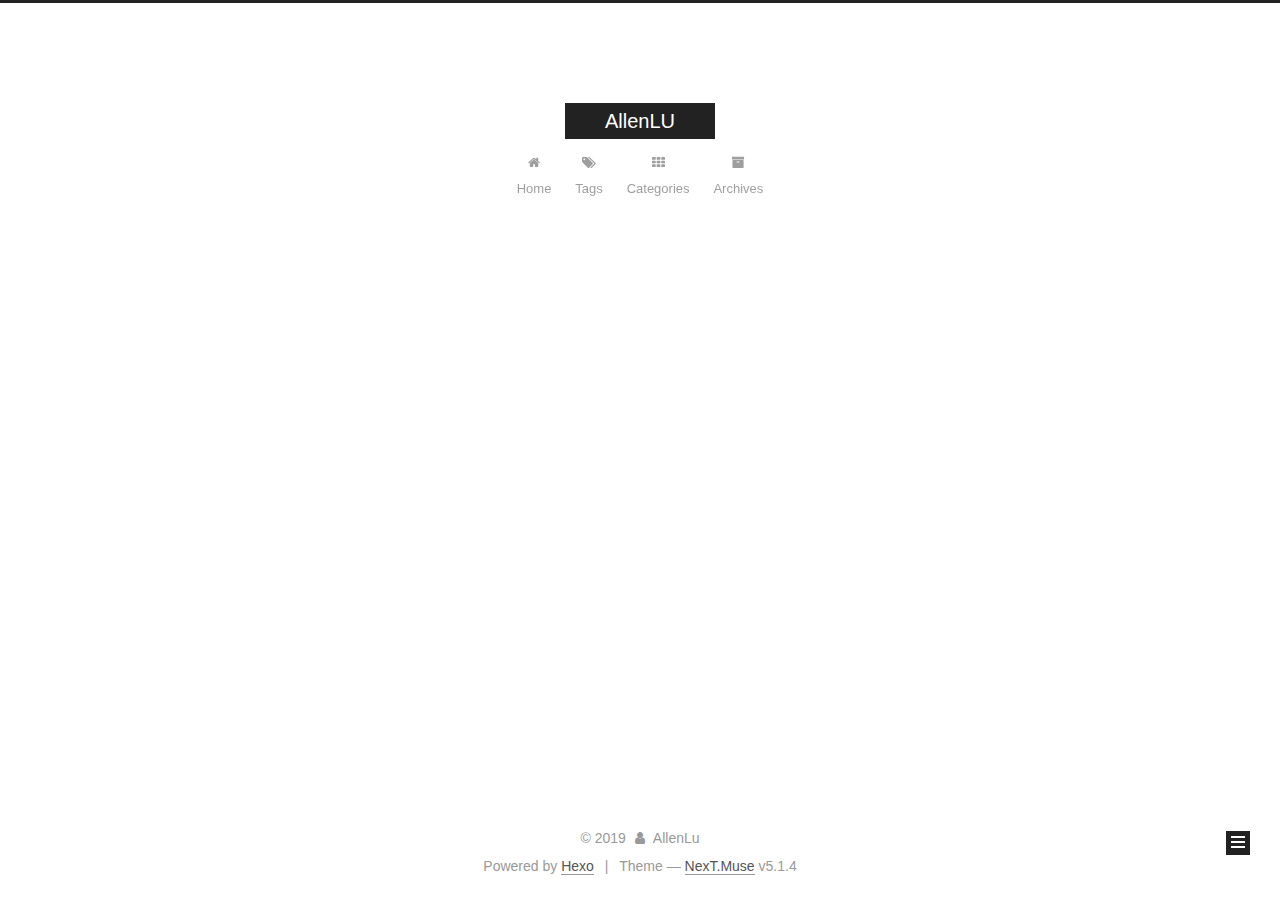
<file: categories/hexo/index.html>
<!DOCTYPE html>



  


<html class="theme-next muse use-motion" lang>
<head><meta name="generator" content="Hexo 3.9.0">
  <meta charset="UTF-8">
<meta http-equiv="X-UA-Compatible" content="IE=edge">
<meta name="viewport" content="width=device-width, initial-scale=1, maximum-scale=1">
<meta name="theme-color" content="#222">









<meta http-equiv="Cache-Control" content="no-transform">
<meta http-equiv="Cache-Control" content="no-siteapp">
















  
  
  <link href="/lib/fancybox/source/jquery.fancybox.css?v=2.1.5" rel="stylesheet" type="text/css">







<link href="/lib/font-awesome/css/font-awesome.min.css?v=4.6.2" rel="stylesheet" type="text/css">

<link href="/css/main.css?v=5.1.4" rel="stylesheet" type="text/css">


  <link rel="apple-touch-icon" sizes="180x180" href="/images/apple-touch-icon-next.png?v=5.1.4">


  <link rel="icon" type="image/png" sizes="32x32" href="/images/favicon-32x32-next.png?v=5.1.4">


  <link rel="icon" type="image/png" sizes="16x16" href="/images/favicon-16x16-next.png?v=5.1.4">


  <link rel="mask-icon" href="/images/logo.svg?v=5.1.4" color="#222">





  <meta name="keywords" content="Hexo, NexT">










<meta property="og:type" content="website">
<meta property="og:title" content="AllenLU">
<meta property="og:url" content="http://yoursite.com/categories/hexo/index.html">
<meta property="og:site_name" content="AllenLU">
<meta property="og:locale" content="default">
<meta name="twitter:card" content="summary">
<meta name="twitter:title" content="AllenLU">



<script type="text/javascript" id="hexo.configurations">
  var NexT = window.NexT || {};
  var CONFIG = {
    root: '/',
    scheme: 'Muse',
    version: '5.1.4',
    sidebar: {"position":"left","display":"post","offset":12,"b2t":false,"scrollpercent":false,"onmobile":false},
    fancybox: true,
    tabs: true,
    motion: {"enable":true,"async":false,"transition":{"post_block":"fadeIn","post_header":"slideDownIn","post_body":"slideDownIn","coll_header":"slideLeftIn","sidebar":"slideUpIn"}},
    duoshuo: {
      userId: '0',
      author: 'Author'
    },
    algolia: {
      applicationID: '',
      apiKey: '',
      indexName: '',
      hits: {"per_page":10},
      labels: {"input_placeholder":"Search for Posts","hits_empty":"We didn't find any results for the search: ${query}","hits_stats":"${hits} results found in ${time} ms"}
    }
  };
</script>



  <link rel="canonical" href="http://yoursite.com/categories/hexo/">





  <title>Category: hexo | AllenLU</title>
  








</head>

<body itemscope itemtype="http://schema.org/WebPage" lang="default">

  
  
    
  

  <div class="container sidebar-position-left ">
    <div class="headband"></div>

    <header id="header" class="header" itemscope itemtype="http://schema.org/WPHeader">
      <div class="header-inner"><div class="site-brand-wrapper">
  <div class="site-meta ">
    

    <div class="custom-logo-site-title">
      <a href="/" class="brand" rel="start">
        <span class="logo-line-before"><i></i></span>
        <span class="site-title">AllenLU</span>
        <span class="logo-line-after"><i></i></span>
      </a>
    </div>
      
        <p class="site-subtitle"></p>
      
  </div>

  <div class="site-nav-toggle">
    <button>
      <span class="btn-bar"></span>
      <span class="btn-bar"></span>
      <span class="btn-bar"></span>
    </button>
  </div>
</div>

<nav class="site-nav">
  

  
    <ul id="menu" class="menu">
      
        
        <li class="menu-item menu-item-home">
          <a href="/" rel="section">
            
              <i class="menu-item-icon fa fa-fw fa-home"></i> <br>
            
            Home
          </a>
        </li>
      
        
        <li class="menu-item menu-item-tags">
          <a href="/tags" rel="section">
            
              <i class="menu-item-icon fa fa-fw fa-tags"></i> <br>
            
            Tags
          </a>
        </li>
      
        
        <li class="menu-item menu-item-categories">
          <a href="/categories" rel="section">
            
              <i class="menu-item-icon fa fa-fw fa-th"></i> <br>
            
            Categories
          </a>
        </li>
      
        
        <li class="menu-item menu-item-archives">
          <a href="/archives" rel="section">
            
              <i class="menu-item-icon fa fa-fw fa-archive"></i> <br>
            
            Archives
          </a>
        </li>
      

      
    </ul>
  

  
</nav>



 </div>
    </header>

    <main id="main" class="main">
      <div class="main-inner">
        <div class="content-wrap">
          <div id="content" class="content">
            

  
  
  
  <div class="post-block category">

    <div id="posts" class="posts-collapse">
      <div class="collection-title">
        <h1>hexo<small>Category</small>
        </h1>
      </div>

      
        

  <article class="post post-type-normal" itemscope itemtype="http://schema.org/Article">
    <header class="post-header">

      <h2 class="post-title">
        
            <a class="post-title-link" href="/2019/07/28/hello-world/" itemprop="url">
              
                <span itemprop="name">Hello World</span>
              
            </a>
        
      </h2>

      <div class="post-meta">
        <time class="post-time" itemprop="dateCreated" datetime="2019-07-28T16:25:51+08:00" content="2019-07-28">
          07-28
        </time>
      </div>

    </header>
  </article>


      
    </div>

  </div>
  
  
  

  



          </div>
          


          

        </div>
        
          
  
  <div class="sidebar-toggle">
    <div class="sidebar-toggle-line-wrap">
      <span class="sidebar-toggle-line sidebar-toggle-line-first"></span>
      <span class="sidebar-toggle-line sidebar-toggle-line-middle"></span>
      <span class="sidebar-toggle-line sidebar-toggle-line-last"></span>
    </div>
  </div>

  <aside id="sidebar" class="sidebar">
    
    <div class="sidebar-inner">

      

      

      <section class="site-overview-wrap sidebar-panel sidebar-panel-active">
        <div class="site-overview">
          <div class="site-author motion-element" itemprop="author" itemscope itemtype="http://schema.org/Person">
            
              <p class="site-author-name" itemprop="name">AllenLu</p>
              <p class="site-description motion-element" itemprop="description"></p>
          </div>

          <nav class="site-state motion-element">

            
              <div class="site-state-item site-state-posts">
              
                <a href="/archives">
              
                  <span class="site-state-item-count">1</span>
                  <span class="site-state-item-name">posts</span>
                </a>
              </div>
            

            
              
              
              <div class="site-state-item site-state-categories">
                <a href="/categories/index.html">
                  <span class="site-state-item-count">1</span>
                  <span class="site-state-item-name">categories</span>
                </a>
              </div>
            

            
              
              
              <div class="site-state-item site-state-tags">
                <a href="/tags/index.html">
                  <span class="site-state-item-count">1</span>
                  <span class="site-state-item-name">tags</span>
                </a>
              </div>
            

          </nav>

          

          

          
          

          
          

          

        </div>
      </section>

      

      

    </div>
  </aside>


        
      </div>
    </main>

    <footer id="footer" class="footer">
      <div class="footer-inner">
        <div class="copyright">&copy; <span itemprop="copyrightYear">2019</span>
  <span class="with-love">
    <i class="fa fa-user"></i>
  </span>
  <span class="author" itemprop="copyrightHolder">AllenLu</span>

  
</div>


  <div class="powered-by">Powered by <a class="theme-link" target="_blank" href="https://hexo.io">Hexo</a></div>



  <span class="post-meta-divider">|</span>



  <div class="theme-info">Theme &mdash; <a class="theme-link" target="_blank" href="https://github.com/iissnan/hexo-theme-next">NexT.Muse</a> v5.1.4</div>




        







        
      </div>
    </footer>

    
      <div class="back-to-top">
        <i class="fa fa-arrow-up"></i>
        
      </div>
    

    

  </div>

  

<script type="text/javascript">
  if (Object.prototype.toString.call(window.Promise) !== '[object Function]') {
    window.Promise = null;
  }
</script>









  












  
  
    <script type="text/javascript" src="/lib/jquery/index.js?v=2.1.3"></script>
  

  
  
    <script type="text/javascript" src="/lib/fastclick/lib/fastclick.min.js?v=1.0.6"></script>
  

  
  
    <script type="text/javascript" src="/lib/jquery_lazyload/jquery.lazyload.js?v=1.9.7"></script>
  

  
  
    <script type="text/javascript" src="/lib/velocity/velocity.min.js?v=1.2.1"></script>
  

  
  
    <script type="text/javascript" src="/lib/velocity/velocity.ui.min.js?v=1.2.1"></script>
  

  
  
    <script type="text/javascript" src="/lib/fancybox/source/jquery.fancybox.pack.js?v=2.1.5"></script>
  


  


  <script type="text/javascript" src="/js/src/utils.js?v=5.1.4"></script>

  <script type="text/javascript" src="/js/src/motion.js?v=5.1.4"></script>



  
  

  

  


  <script type="text/javascript" src="/js/src/bootstrap.js?v=5.1.4"></script>



  


  




	





  





  












  





  

  

  

  
  

  

  

  

</body>
</html>
</file>
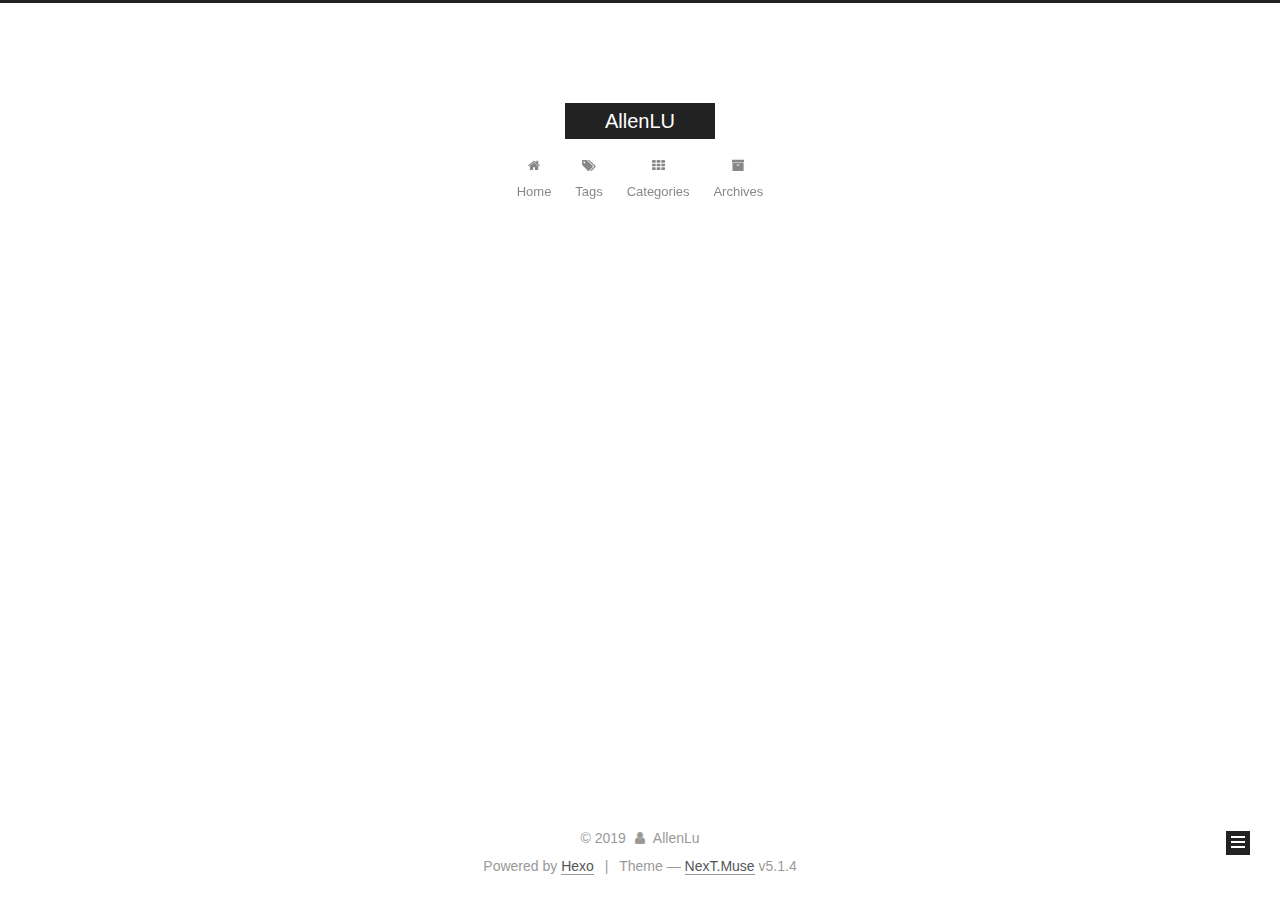
<file: tags/hexo/index.html>
<!DOCTYPE html>



  


<html class="theme-next muse use-motion" lang>
<head><meta name="generator" content="Hexo 3.9.0">
  <meta charset="UTF-8">
<meta http-equiv="X-UA-Compatible" content="IE=edge">
<meta name="viewport" content="width=device-width, initial-scale=1, maximum-scale=1">
<meta name="theme-color" content="#222">









<meta http-equiv="Cache-Control" content="no-transform">
<meta http-equiv="Cache-Control" content="no-siteapp">
















  
  
  <link href="/lib/fancybox/source/jquery.fancybox.css?v=2.1.5" rel="stylesheet" type="text/css">







<link href="/lib/font-awesome/css/font-awesome.min.css?v=4.6.2" rel="stylesheet" type="text/css">

<link href="/css/main.css?v=5.1.4" rel="stylesheet" type="text/css">


  <link rel="apple-touch-icon" sizes="180x180" href="/images/apple-touch-icon-next.png?v=5.1.4">


  <link rel="icon" type="image/png" sizes="32x32" href="/images/favicon-32x32-next.png?v=5.1.4">


  <link rel="icon" type="image/png" sizes="16x16" href="/images/favicon-16x16-next.png?v=5.1.4">


  <link rel="mask-icon" href="/images/logo.svg?v=5.1.4" color="#222">





  <meta name="keywords" content="Hexo, NexT">










<meta property="og:type" content="website">
<meta property="og:title" content="AllenLU">
<meta property="og:url" content="http://yoursite.com/tags/hexo/index.html">
<meta property="og:site_name" content="AllenLU">
<meta property="og:locale" content="default">
<meta name="twitter:card" content="summary">
<meta name="twitter:title" content="AllenLU">



<script type="text/javascript" id="hexo.configurations">
  var NexT = window.NexT || {};
  var CONFIG = {
    root: '/',
    scheme: 'Muse',
    version: '5.1.4',
    sidebar: {"position":"left","display":"post","offset":12,"b2t":false,"scrollpercent":false,"onmobile":false},
    fancybox: true,
    tabs: true,
    motion: {"enable":true,"async":false,"transition":{"post_block":"fadeIn","post_header":"slideDownIn","post_body":"slideDownIn","coll_header":"slideLeftIn","sidebar":"slideUpIn"}},
    duoshuo: {
      userId: '0',
      author: 'Author'
    },
    algolia: {
      applicationID: '',
      apiKey: '',
      indexName: '',
      hits: {"per_page":10},
      labels: {"input_placeholder":"Search for Posts","hits_empty":"We didn't find any results for the search: ${query}","hits_stats":"${hits} results found in ${time} ms"}
    }
  };
</script>



  <link rel="canonical" href="http://yoursite.com/tags/hexo/">





  <title>Tag: hexo | AllenLU</title>
  








</head>

<body itemscope itemtype="http://schema.org/WebPage" lang="default">

  
  
    
  

  <div class="container sidebar-position-left ">
    <div class="headband"></div>

    <header id="header" class="header" itemscope itemtype="http://schema.org/WPHeader">
      <div class="header-inner"><div class="site-brand-wrapper">
  <div class="site-meta ">
    

    <div class="custom-logo-site-title">
      <a href="/" class="brand" rel="start">
        <span class="logo-line-before"><i></i></span>
        <span class="site-title">AllenLU</span>
        <span class="logo-line-after"><i></i></span>
      </a>
    </div>
      
        <p class="site-subtitle"></p>
      
  </div>

  <div class="site-nav-toggle">
    <button>
      <span class="btn-bar"></span>
      <span class="btn-bar"></span>
      <span class="btn-bar"></span>
    </button>
  </div>
</div>

<nav class="site-nav">
  

  
    <ul id="menu" class="menu">
      
        
        <li class="menu-item menu-item-home">
          <a href="/" rel="section">
            
              <i class="menu-item-icon fa fa-fw fa-home"></i> <br>
            
            Home
          </a>
        </li>
      
        
        <li class="menu-item menu-item-tags">
          <a href="/tags" rel="section">
            
              <i class="menu-item-icon fa fa-fw fa-tags"></i> <br>
            
            Tags
          </a>
        </li>
      
        
        <li class="menu-item menu-item-categories">
          <a href="/categories" rel="section">
            
              <i class="menu-item-icon fa fa-fw fa-th"></i> <br>
            
            Categories
          </a>
        </li>
      
        
        <li class="menu-item menu-item-archives">
          <a href="/archives" rel="section">
            
              <i class="menu-item-icon fa fa-fw fa-archive"></i> <br>
            
            Archives
          </a>
        </li>
      

      
    </ul>
  

  
</nav>



 </div>
    </header>

    <main id="main" class="main">
      <div class="main-inner">
        <div class="content-wrap">
          <div id="content" class="content">
            

  
  
  
  <div class="post-block tag">

    <div id="posts" class="posts-collapse">
      <div class="collection-title">
        <h1>hexo<small>Tag</small>
        </h1>
      </div>

      
        

  <article class="post post-type-normal" itemscope itemtype="http://schema.org/Article">
    <header class="post-header">

      <h2 class="post-title">
        
            <a class="post-title-link" href="/2019/07/28/hello-world/" itemprop="url">
              
                <span itemprop="name">Hello World</span>
              
            </a>
        
      </h2>

      <div class="post-meta">
        <time class="post-time" itemprop="dateCreated" datetime="2019-07-28T16:25:51+08:00" content="2019-07-28">
          07-28
        </time>
      </div>

    </header>
  </article>


      
    </div>

  </div>
  
  
  

  


          </div>
          


          

        </div>
        
          
  
  <div class="sidebar-toggle">
    <div class="sidebar-toggle-line-wrap">
      <span class="sidebar-toggle-line sidebar-toggle-line-first"></span>
      <span class="sidebar-toggle-line sidebar-toggle-line-middle"></span>
      <span class="sidebar-toggle-line sidebar-toggle-line-last"></span>
    </div>
  </div>

  <aside id="sidebar" class="sidebar">
    
    <div class="sidebar-inner">

      

      

      <section class="site-overview-wrap sidebar-panel sidebar-panel-active">
        <div class="site-overview">
          <div class="site-author motion-element" itemprop="author" itemscope itemtype="http://schema.org/Person">
            
              <p class="site-author-name" itemprop="name">AllenLu</p>
              <p class="site-description motion-element" itemprop="description"></p>
          </div>

          <nav class="site-state motion-element">

            
              <div class="site-state-item site-state-posts">
              
                <a href="/archives">
              
                  <span class="site-state-item-count">1</span>
                  <span class="site-state-item-name">posts</span>
                </a>
              </div>
            

            
              
              
              <div class="site-state-item site-state-categories">
                <a href="/categories/index.html">
                  <span class="site-state-item-count">1</span>
                  <span class="site-state-item-name">categories</span>
                </a>
              </div>
            

            
              
              
              <div class="site-state-item site-state-tags">
                <a href="/tags/index.html">
                  <span class="site-state-item-count">1</span>
                  <span class="site-state-item-name">tags</span>
                </a>
              </div>
            

          </nav>

          

          

          
          

          
          

          

        </div>
      </section>

      

      

    </div>
  </aside>


        
      </div>
    </main>

    <footer id="footer" class="footer">
      <div class="footer-inner">
        <div class="copyright">&copy; <span itemprop="copyrightYear">2019</span>
  <span class="with-love">
    <i class="fa fa-user"></i>
  </span>
  <span class="author" itemprop="copyrightHolder">AllenLu</span>

  
</div>


  <div class="powered-by">Powered by <a class="theme-link" target="_blank" href="https://hexo.io">Hexo</a></div>



  <span class="post-meta-divider">|</span>



  <div class="theme-info">Theme &mdash; <a class="theme-link" target="_blank" href="https://github.com/iissnan/hexo-theme-next">NexT.Muse</a> v5.1.4</div>




        







        
      </div>
    </footer>

    
      <div class="back-to-top">
        <i class="fa fa-arrow-up"></i>
        
      </div>
    

    

  </div>

  

<script type="text/javascript">
  if (Object.prototype.toString.call(window.Promise) !== '[object Function]') {
    window.Promise = null;
  }
</script>









  












  
  
    <script type="text/javascript" src="/lib/jquery/index.js?v=2.1.3"></script>
  

  
  
    <script type="text/javascript" src="/lib/fastclick/lib/fastclick.min.js?v=1.0.6"></script>
  

  
  
    <script type="text/javascript" src="/lib/jquery_lazyload/jquery.lazyload.js?v=1.9.7"></script>
  

  
  
    <script type="text/javascript" src="/lib/velocity/velocity.min.js?v=1.2.1"></script>
  

  
  
    <script type="text/javascript" src="/lib/velocity/velocity.ui.min.js?v=1.2.1"></script>
  

  
  
    <script type="text/javascript" src="/lib/fancybox/source/jquery.fancybox.pack.js?v=2.1.5"></script>
  


  


  <script type="text/javascript" src="/js/src/utils.js?v=5.1.4"></script>

  <script type="text/javascript" src="/js/src/motion.js?v=5.1.4"></script>



  
  

  

  


  <script type="text/javascript" src="/js/src/bootstrap.js?v=5.1.4"></script>



  


  




	





  





  












  





  

  

  

  
  

  

  

  

</body>
</html>
</file>
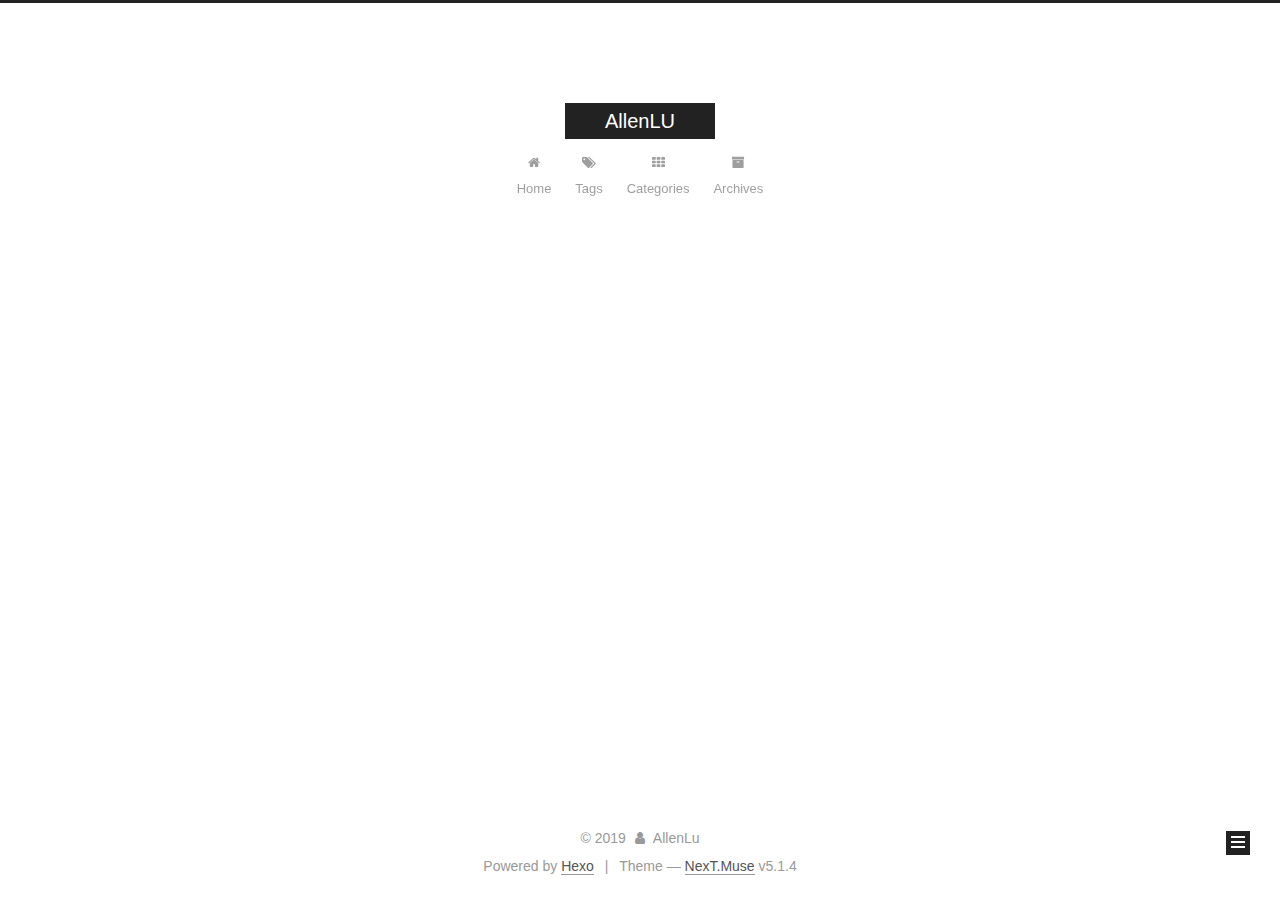
<file: archives/2019/07/index.html>
<!DOCTYPE html>



  


<html class="theme-next muse use-motion" lang>
<head><meta name="generator" content="Hexo 3.9.0">
  <meta charset="UTF-8">
<meta http-equiv="X-UA-Compatible" content="IE=edge">
<meta name="viewport" content="width=device-width, initial-scale=1, maximum-scale=1">
<meta name="theme-color" content="#222">









<meta http-equiv="Cache-Control" content="no-transform">
<meta http-equiv="Cache-Control" content="no-siteapp">
















  
  
  <link href="/lib/fancybox/source/jquery.fancybox.css?v=2.1.5" rel="stylesheet" type="text/css">







<link href="/lib/font-awesome/css/font-awesome.min.css?v=4.6.2" rel="stylesheet" type="text/css">

<link href="/css/main.css?v=5.1.4" rel="stylesheet" type="text/css">


  <link rel="apple-touch-icon" sizes="180x180" href="/images/apple-touch-icon-next.png?v=5.1.4">


  <link rel="icon" type="image/png" sizes="32x32" href="/images/favicon-32x32-next.png?v=5.1.4">


  <link rel="icon" type="image/png" sizes="16x16" href="/images/favicon-16x16-next.png?v=5.1.4">


  <link rel="mask-icon" href="/images/logo.svg?v=5.1.4" color="#222">





  <meta name="keywords" content="Hexo, NexT">










<meta property="og:type" content="website">
<meta property="og:title" content="AllenLU">
<meta property="og:url" content="http://yoursite.com/archives/2019/07/index.html">
<meta property="og:site_name" content="AllenLU">
<meta property="og:locale" content="default">
<meta name="twitter:card" content="summary">
<meta name="twitter:title" content="AllenLU">



<script type="text/javascript" id="hexo.configurations">
  var NexT = window.NexT || {};
  var CONFIG = {
    root: '/',
    scheme: 'Muse',
    version: '5.1.4',
    sidebar: {"position":"left","display":"post","offset":12,"b2t":false,"scrollpercent":false,"onmobile":false},
    fancybox: true,
    tabs: true,
    motion: {"enable":true,"async":false,"transition":{"post_block":"fadeIn","post_header":"slideDownIn","post_body":"slideDownIn","coll_header":"slideLeftIn","sidebar":"slideUpIn"}},
    duoshuo: {
      userId: '0',
      author: 'Author'
    },
    algolia: {
      applicationID: '',
      apiKey: '',
      indexName: '',
      hits: {"per_page":10},
      labels: {"input_placeholder":"Search for Posts","hits_empty":"We didn't find any results for the search: ${query}","hits_stats":"${hits} results found in ${time} ms"}
    }
  };
</script>



  <link rel="canonical" href="http://yoursite.com/archives/2019/07/">





  <title>Archive | AllenLU</title>
  








</head>

<body itemscope itemtype="http://schema.org/WebPage" lang="default">

  
  
    
  

  <div class="container sidebar-position-left page-archive">
    <div class="headband"></div>

    <header id="header" class="header" itemscope itemtype="http://schema.org/WPHeader">
      <div class="header-inner"><div class="site-brand-wrapper">
  <div class="site-meta ">
    

    <div class="custom-logo-site-title">
      <a href="/" class="brand" rel="start">
        <span class="logo-line-before"><i></i></span>
        <span class="site-title">AllenLU</span>
        <span class="logo-line-after"><i></i></span>
      </a>
    </div>
      
        <p class="site-subtitle"></p>
      
  </div>

  <div class="site-nav-toggle">
    <button>
      <span class="btn-bar"></span>
      <span class="btn-bar"></span>
      <span class="btn-bar"></span>
    </button>
  </div>
</div>

<nav class="site-nav">
  

  
    <ul id="menu" class="menu">
      
        
        <li class="menu-item menu-item-home">
          <a href="/" rel="section">
            
              <i class="menu-item-icon fa fa-fw fa-home"></i> <br>
            
            Home
          </a>
        </li>
      
        
        <li class="menu-item menu-item-tags">
          <a href="/tags" rel="section">
            
              <i class="menu-item-icon fa fa-fw fa-tags"></i> <br>
            
            Tags
          </a>
        </li>
      
        
        <li class="menu-item menu-item-categories">
          <a href="/categories" rel="section">
            
              <i class="menu-item-icon fa fa-fw fa-th"></i> <br>
            
            Categories
          </a>
        </li>
      
        
        <li class="menu-item menu-item-archives">
          <a href="/archives" rel="section">
            
              <i class="menu-item-icon fa fa-fw fa-archive"></i> <br>
            
            Archives
          </a>
        </li>
      

      
    </ul>
  

  
</nav>



 </div>
    </header>

    <main id="main" class="main">
      <div class="main-inner">
        <div class="content-wrap">
          <div id="content" class="content">
            

  
  
  
  <div class="post-block archive">
    <div id="posts" class="posts-collapse">
      <span class="archive-move-on"></span>

      <span class="archive-page-counter">
        
        
        
          
        
        Um..! 1 post. Keep on posting.
      </span>

      

        
        
        

        
          
          <div class="collection-title">
            <h1 class="archive-year" id="archive-year-2019">2019</h1>
          </div>
        
        

        

  <article class="post post-type-normal" itemscope itemtype="http://schema.org/Article">
    <header class="post-header">

      <h2 class="post-title">
        
            <a class="post-title-link" href="/2019/07/28/hello-world/" itemprop="url">
              
                <span itemprop="name">Hello World</span>
              
            </a>
        
      </h2>

      <div class="post-meta">
        <time class="post-time" itemprop="dateCreated" datetime="2019-07-28T16:25:51+08:00" content="2019-07-28">
          07-28
        </time>
      </div>

    </header>
  </article>



      

    </div>
  </div>
  
  
  

  



          </div>
          


          

        </div>
        
          
  
  <div class="sidebar-toggle">
    <div class="sidebar-toggle-line-wrap">
      <span class="sidebar-toggle-line sidebar-toggle-line-first"></span>
      <span class="sidebar-toggle-line sidebar-toggle-line-middle"></span>
      <span class="sidebar-toggle-line sidebar-toggle-line-last"></span>
    </div>
  </div>

  <aside id="sidebar" class="sidebar">
    
    <div class="sidebar-inner">

      

      

      <section class="site-overview-wrap sidebar-panel sidebar-panel-active">
        <div class="site-overview">
          <div class="site-author motion-element" itemprop="author" itemscope itemtype="http://schema.org/Person">
            
              <p class="site-author-name" itemprop="name">AllenLu</p>
              <p class="site-description motion-element" itemprop="description"></p>
          </div>

          <nav class="site-state motion-element">

            
              <div class="site-state-item site-state-posts">
              
                <a href="/archives">
              
                  <span class="site-state-item-count">1</span>
                  <span class="site-state-item-name">posts</span>
                </a>
              </div>
            

            
              
              
              <div class="site-state-item site-state-categories">
                <a href="/categories/index.html">
                  <span class="site-state-item-count">1</span>
                  <span class="site-state-item-name">categories</span>
                </a>
              </div>
            

            
              
              
              <div class="site-state-item site-state-tags">
                <a href="/tags/index.html">
                  <span class="site-state-item-count">1</span>
                  <span class="site-state-item-name">tags</span>
                </a>
              </div>
            

          </nav>

          

          

          
          

          
          

          

        </div>
      </section>

      

      

    </div>
  </aside>


        
      </div>
    </main>

    <footer id="footer" class="footer">
      <div class="footer-inner">
        <div class="copyright">&copy; <span itemprop="copyrightYear">2019</span>
  <span class="with-love">
    <i class="fa fa-user"></i>
  </span>
  <span class="author" itemprop="copyrightHolder">AllenLu</span>

  
</div>


  <div class="powered-by">Powered by <a class="theme-link" target="_blank" href="https://hexo.io">Hexo</a></div>



  <span class="post-meta-divider">|</span>



  <div class="theme-info">Theme &mdash; <a class="theme-link" target="_blank" href="https://github.com/iissnan/hexo-theme-next">NexT.Muse</a> v5.1.4</div>




        







        
      </div>
    </footer>

    
      <div class="back-to-top">
        <i class="fa fa-arrow-up"></i>
        
      </div>
    

    

  </div>

  

<script type="text/javascript">
  if (Object.prototype.toString.call(window.Promise) !== '[object Function]') {
    window.Promise = null;
  }
</script>









  












  
  
    <script type="text/javascript" src="/lib/jquery/index.js?v=2.1.3"></script>
  

  
  
    <script type="text/javascript" src="/lib/fastclick/lib/fastclick.min.js?v=1.0.6"></script>
  

  
  
    <script type="text/javascript" src="/lib/jquery_lazyload/jquery.lazyload.js?v=1.9.7"></script>
  

  
  
    <script type="text/javascript" src="/lib/velocity/velocity.min.js?v=1.2.1"></script>
  

  
  
    <script type="text/javascript" src="/lib/velocity/velocity.ui.min.js?v=1.2.1"></script>
  

  
  
    <script type="text/javascript" src="/lib/fancybox/source/jquery.fancybox.pack.js?v=2.1.5"></script>
  


  


  <script type="text/javascript" src="/js/src/utils.js?v=5.1.4"></script>

  <script type="text/javascript" src="/js/src/motion.js?v=5.1.4"></script>



  
  

  

  


  <script type="text/javascript" src="/js/src/bootstrap.js?v=5.1.4"></script>



  


  




	





  





  












  





  

  

  

  
  

  

  

  

</body>
</html>
</file>
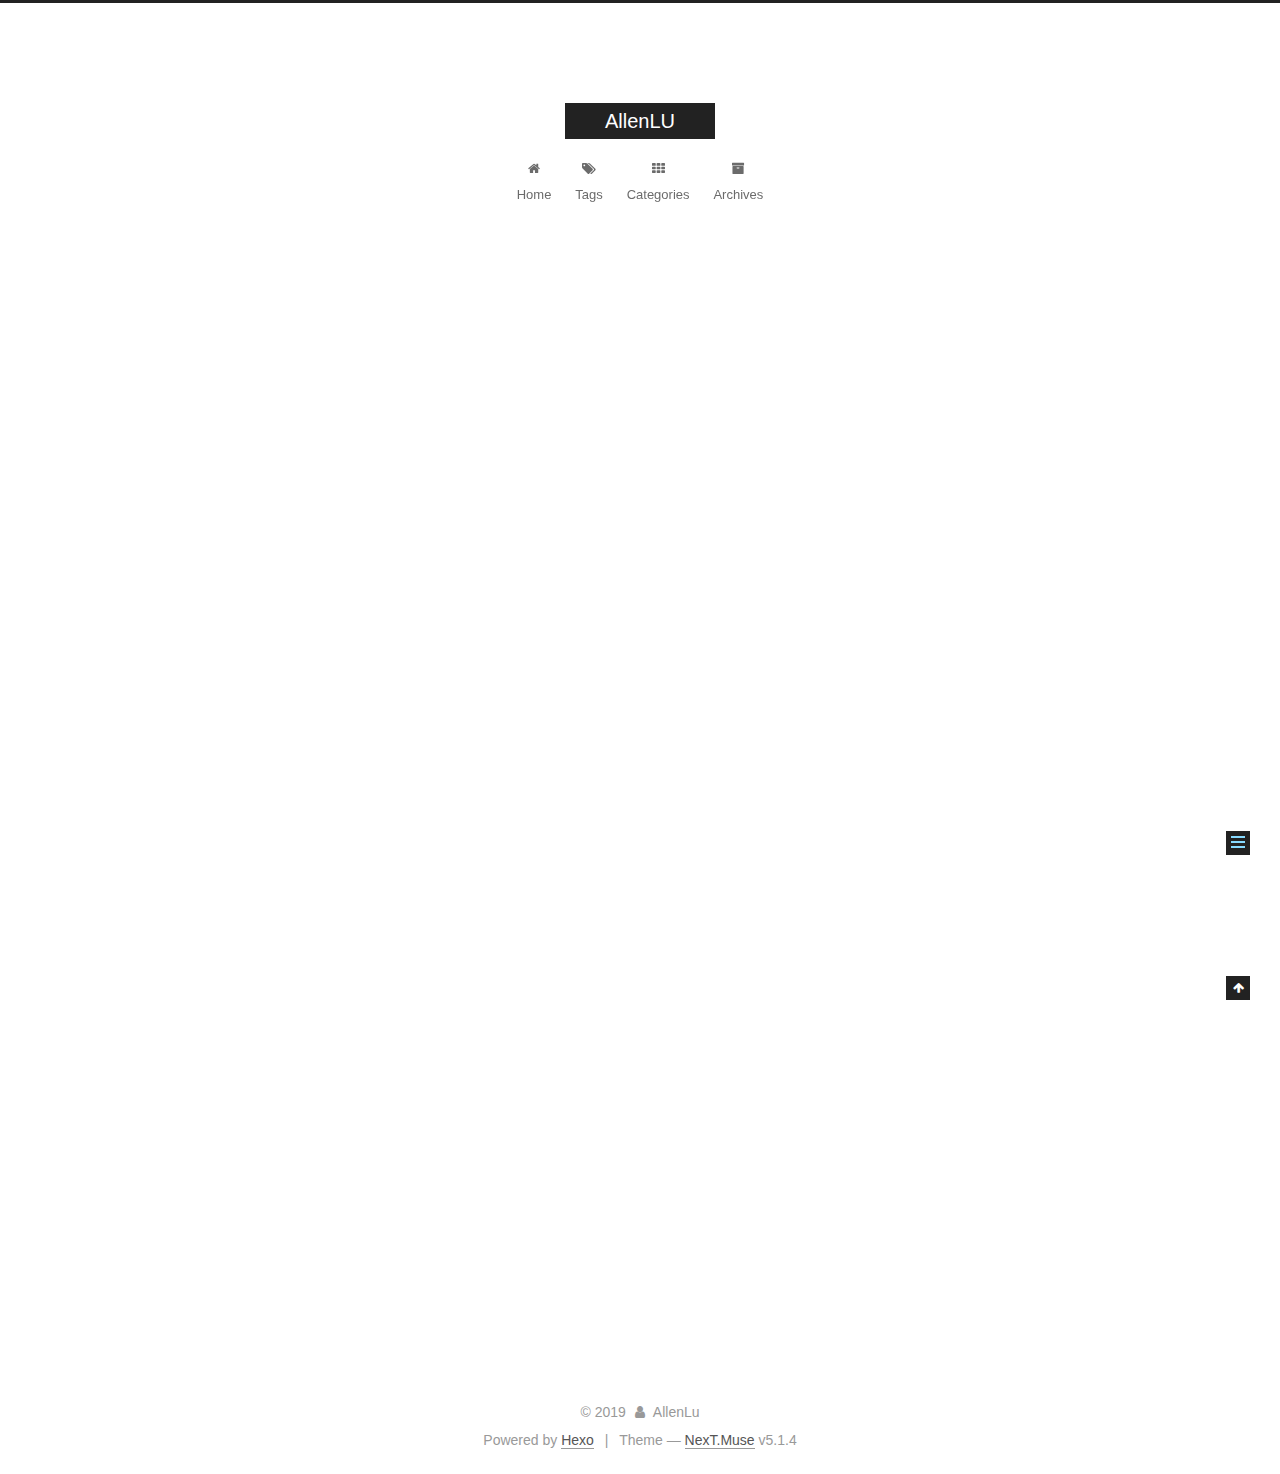
<file: 2019/07/28/hello-world/index.html>
<!DOCTYPE html>



  


<html class="theme-next muse use-motion" lang>
<head><meta name="generator" content="Hexo 3.9.0">
  <meta charset="UTF-8">
<meta http-equiv="X-UA-Compatible" content="IE=edge">
<meta name="viewport" content="width=device-width, initial-scale=1, maximum-scale=1">
<meta name="theme-color" content="#222">









<meta http-equiv="Cache-Control" content="no-transform">
<meta http-equiv="Cache-Control" content="no-siteapp">
















  
  
  <link href="/lib/fancybox/source/jquery.fancybox.css?v=2.1.5" rel="stylesheet" type="text/css">







<link href="/lib/font-awesome/css/font-awesome.min.css?v=4.6.2" rel="stylesheet" type="text/css">

<link href="/css/main.css?v=5.1.4" rel="stylesheet" type="text/css">


  <link rel="apple-touch-icon" sizes="180x180" href="/images/apple-touch-icon-next.png?v=5.1.4">


  <link rel="icon" type="image/png" sizes="32x32" href="/images/favicon-32x32-next.png?v=5.1.4">


  <link rel="icon" type="image/png" sizes="16x16" href="/images/favicon-16x16-next.png?v=5.1.4">


  <link rel="mask-icon" href="/images/logo.svg?v=5.1.4" color="#222">





  <meta name="keywords" content="hexo,">










<meta name="description" content="Welcome to Hexo! This is your very first post. Check documentation for more info. If you get any problems when using Hexo, you can find the answer in troubleshooting or you can ask me on GitHub. Quick">
<meta name="keywords" content="hexo">
<meta property="og:type" content="article">
<meta property="og:title" content="Hello World">
<meta property="og:url" content="http://yoursite.com/2019/07/28/hello-world/index.html">
<meta property="og:site_name" content="AllenLU">
<meta property="og:description" content="Welcome to Hexo! This is your very first post. Check documentation for more info. If you get any problems when using Hexo, you can find the answer in troubleshooting or you can ask me on GitHub. Quick">
<meta property="og:locale" content="default">
<meta property="og:updated_time" content="2019-07-28T08:38:55.054Z">
<meta name="twitter:card" content="summary">
<meta name="twitter:title" content="Hello World">
<meta name="twitter:description" content="Welcome to Hexo! This is your very first post. Check documentation for more info. If you get any problems when using Hexo, you can find the answer in troubleshooting or you can ask me on GitHub. Quick">



<script type="text/javascript" id="hexo.configurations">
  var NexT = window.NexT || {};
  var CONFIG = {
    root: '/',
    scheme: 'Muse',
    version: '5.1.4',
    sidebar: {"position":"left","display":"post","offset":12,"b2t":false,"scrollpercent":false,"onmobile":false},
    fancybox: true,
    tabs: true,
    motion: {"enable":true,"async":false,"transition":{"post_block":"fadeIn","post_header":"slideDownIn","post_body":"slideDownIn","coll_header":"slideLeftIn","sidebar":"slideUpIn"}},
    duoshuo: {
      userId: '0',
      author: 'Author'
    },
    algolia: {
      applicationID: '',
      apiKey: '',
      indexName: '',
      hits: {"per_page":10},
      labels: {"input_placeholder":"Search for Posts","hits_empty":"We didn't find any results for the search: ${query}","hits_stats":"${hits} results found in ${time} ms"}
    }
  };
</script>



  <link rel="canonical" href="http://yoursite.com/2019/07/28/hello-world/">





  <title>Hello World | AllenLU</title>
  








</head>

<body itemscope itemtype="http://schema.org/WebPage" lang="default">

  
  
    
  

  <div class="container sidebar-position-left page-post-detail">
    <div class="headband"></div>

    <header id="header" class="header" itemscope itemtype="http://schema.org/WPHeader">
      <div class="header-inner"><div class="site-brand-wrapper">
  <div class="site-meta ">
    

    <div class="custom-logo-site-title">
      <a href="/" class="brand" rel="start">
        <span class="logo-line-before"><i></i></span>
        <span class="site-title">AllenLU</span>
        <span class="logo-line-after"><i></i></span>
      </a>
    </div>
      
        <p class="site-subtitle"></p>
      
  </div>

  <div class="site-nav-toggle">
    <button>
      <span class="btn-bar"></span>
      <span class="btn-bar"></span>
      <span class="btn-bar"></span>
    </button>
  </div>
</div>

<nav class="site-nav">
  

  
    <ul id="menu" class="menu">
      
        
        <li class="menu-item menu-item-home">
          <a href="/" rel="section">
            
              <i class="menu-item-icon fa fa-fw fa-home"></i> <br>
            
            Home
          </a>
        </li>
      
        
        <li class="menu-item menu-item-tags">
          <a href="/tags" rel="section">
            
              <i class="menu-item-icon fa fa-fw fa-tags"></i> <br>
            
            Tags
          </a>
        </li>
      
        
        <li class="menu-item menu-item-categories">
          <a href="/categories" rel="section">
            
              <i class="menu-item-icon fa fa-fw fa-th"></i> <br>
            
            Categories
          </a>
        </li>
      
        
        <li class="menu-item menu-item-archives">
          <a href="/archives" rel="section">
            
              <i class="menu-item-icon fa fa-fw fa-archive"></i> <br>
            
            Archives
          </a>
        </li>
      

      
    </ul>
  

  
</nav>



 </div>
    </header>

    <main id="main" class="main">
      <div class="main-inner">
        <div class="content-wrap">
          <div id="content" class="content">
            

  <div id="posts" class="posts-expand">
    

  

  
  
  

  <article class="post post-type-normal" itemscope itemtype="http://schema.org/Article">
  
  
  
  <div class="post-block">
    <link itemprop="mainEntityOfPage" href="http://yoursite.com/2019/07/28/hello-world/">

    <span hidden itemprop="author" itemscope itemtype="http://schema.org/Person">
      <meta itemprop="name" content="AllenLu">
      <meta itemprop="description" content>
      <meta itemprop="image" content="/images/avatar.gif">
    </span>

    <span hidden itemprop="publisher" itemscope itemtype="http://schema.org/Organization">
      <meta itemprop="name" content="AllenLU">
    </span>

    
      <header class="post-header">

        
        
          <h1 class="post-title" itemprop="name headline">Hello World</h1>
        

        <div class="post-meta">
          <span class="post-time">
            
              <span class="post-meta-item-icon">
                <i class="fa fa-calendar-o"></i>
              </span>
              
                <span class="post-meta-item-text">Posted on</span>
              
              <time title="Post created" itemprop="dateCreated datePublished" datetime="2019-07-28T16:25:51+08:00">
                2019-07-28
              </time>
            

            

            
          </span>

          
            <span class="post-category">
            
              <span class="post-meta-divider">|</span>
            
              <span class="post-meta-item-icon">
                <i class="fa fa-folder-o"></i>
              </span>
              
                <span class="post-meta-item-text">In</span>
              
              
                <span itemprop="about" itemscope itemtype="http://schema.org/Thing">
                  <a href="/categories/hexo/" itemprop="url" rel="index">
                    <span itemprop="name">hexo</span>
                  </a>
                </span>

                
                
              
            </span>
          

          
            
          

          
          

          

          

          

        </div>
      </header>
    

    
    
    
    <div class="post-body" itemprop="articleBody">

      
      

      
        <p>Welcome to <a href="https://hexo.io/" target="_blank" rel="noopener">Hexo</a>! This is your very first post. Check <a href="https://hexo.io/docs/" target="_blank" rel="noopener">documentation</a> for more info. If you get any problems when using Hexo, you can find the answer in <a href="https://hexo.io/docs/troubleshooting.html" target="_blank" rel="noopener">troubleshooting</a> or you can ask me on <a href="https://github.com/hexojs/hexo/issues" target="_blank" rel="noopener">GitHub</a>.</p>
<h2 id="Quick-Start"><a href="#Quick-Start" class="headerlink" title="Quick Start"></a>Quick Start</h2><h3 id="Create-a-new-post"><a href="#Create-a-new-post" class="headerlink" title="Create a new post"></a>Create a new post</h3><figure class="highlight bash"><table><tr><td class="gutter"><pre><span class="line">1</span><br></pre></td><td class="code"><pre><span class="line">$ hexo new <span class="string">"My New Post"</span></span><br></pre></td></tr></table></figure>

<p>More info: <a href="https://hexo.io/docs/writing.html" target="_blank" rel="noopener">Writing</a></p>
<h3 id="Run-server"><a href="#Run-server" class="headerlink" title="Run server"></a>Run server</h3><figure class="highlight bash"><table><tr><td class="gutter"><pre><span class="line">1</span><br></pre></td><td class="code"><pre><span class="line">$ hexo server</span><br></pre></td></tr></table></figure>

<p>More info: <a href="https://hexo.io/docs/server.html" target="_blank" rel="noopener">Server</a></p>
<h3 id="Generate-static-files"><a href="#Generate-static-files" class="headerlink" title="Generate static files"></a>Generate static files</h3><figure class="highlight bash"><table><tr><td class="gutter"><pre><span class="line">1</span><br></pre></td><td class="code"><pre><span class="line">$ hexo generate</span><br></pre></td></tr></table></figure>

<p>More info: <a href="https://hexo.io/docs/generating.html" target="_blank" rel="noopener">Generating</a></p>
<h3 id="Deploy-to-remote-sites"><a href="#Deploy-to-remote-sites" class="headerlink" title="Deploy to remote sites"></a>Deploy to remote sites</h3><figure class="highlight bash"><table><tr><td class="gutter"><pre><span class="line">1</span><br></pre></td><td class="code"><pre><span class="line">$ hexo deploy</span><br></pre></td></tr></table></figure>

<p>More info: <a href="https://hexo.io/docs/deployment.html" target="_blank" rel="noopener">Deployment</a></p>

      
    </div>
    
    
    

    

    

    

    <footer class="post-footer">
      
        <div class="post-tags">
          
            <a href="/tags/hexo/" rel="tag"># hexo</a>
          
        </div>
      

      
      
      

      

      
      
    </footer>
  </div>
  
  
  
  </article>



    <div class="post-spread">
      
    </div>
  </div>


          </div>
          


          

  



        </div>
        
          
  
  <div class="sidebar-toggle">
    <div class="sidebar-toggle-line-wrap">
      <span class="sidebar-toggle-line sidebar-toggle-line-first"></span>
      <span class="sidebar-toggle-line sidebar-toggle-line-middle"></span>
      <span class="sidebar-toggle-line sidebar-toggle-line-last"></span>
    </div>
  </div>

  <aside id="sidebar" class="sidebar">
    
    <div class="sidebar-inner">

      

      
        <ul class="sidebar-nav motion-element">
          <li class="sidebar-nav-toc sidebar-nav-active" data-target="post-toc-wrap">
            Table of Contents
          </li>
          <li class="sidebar-nav-overview" data-target="site-overview-wrap">
            Overview
          </li>
        </ul>
      

      <section class="site-overview-wrap sidebar-panel">
        <div class="site-overview">
          <div class="site-author motion-element" itemprop="author" itemscope itemtype="http://schema.org/Person">
            
              <p class="site-author-name" itemprop="name">AllenLu</p>
              <p class="site-description motion-element" itemprop="description"></p>
          </div>

          <nav class="site-state motion-element">

            
              <div class="site-state-item site-state-posts">
              
                <a href="/archives">
              
                  <span class="site-state-item-count">1</span>
                  <span class="site-state-item-name">posts</span>
                </a>
              </div>
            

            
              
              
              <div class="site-state-item site-state-categories">
                <a href="/categories/index.html">
                  <span class="site-state-item-count">1</span>
                  <span class="site-state-item-name">categories</span>
                </a>
              </div>
            

            
              
              
              <div class="site-state-item site-state-tags">
                <a href="/tags/index.html">
                  <span class="site-state-item-count">1</span>
                  <span class="site-state-item-name">tags</span>
                </a>
              </div>
            

          </nav>

          

          

          
          

          
          

          

        </div>
      </section>

      
      <!--noindex-->
        <section class="post-toc-wrap motion-element sidebar-panel sidebar-panel-active">
          <div class="post-toc">

            
              
            

            
              <div class="post-toc-content"><ol class="nav"><li class="nav-item nav-level-2"><a class="nav-link" href="#Quick-Start"><span class="nav-number">1.</span> <span class="nav-text">Quick Start</span></a><ol class="nav-child"><li class="nav-item nav-level-3"><a class="nav-link" href="#Create-a-new-post"><span class="nav-number">1.1.</span> <span class="nav-text">Create a new post</span></a></li><li class="nav-item nav-level-3"><a class="nav-link" href="#Run-server"><span class="nav-number">1.2.</span> <span class="nav-text">Run server</span></a></li><li class="nav-item nav-level-3"><a class="nav-link" href="#Generate-static-files"><span class="nav-number">1.3.</span> <span class="nav-text">Generate static files</span></a></li><li class="nav-item nav-level-3"><a class="nav-link" href="#Deploy-to-remote-sites"><span class="nav-number">1.4.</span> <span class="nav-text">Deploy to remote sites</span></a></li></ol></li></ol></div>
            

          </div>
        </section>
      <!--/noindex-->
      

      

    </div>
  </aside>


        
      </div>
    </main>

    <footer id="footer" class="footer">
      <div class="footer-inner">
        <div class="copyright">&copy; <span itemprop="copyrightYear">2019</span>
  <span class="with-love">
    <i class="fa fa-user"></i>
  </span>
  <span class="author" itemprop="copyrightHolder">AllenLu</span>

  
</div>


  <div class="powered-by">Powered by <a class="theme-link" target="_blank" href="https://hexo.io">Hexo</a></div>



  <span class="post-meta-divider">|</span>



  <div class="theme-info">Theme &mdash; <a class="theme-link" target="_blank" href="https://github.com/iissnan/hexo-theme-next">NexT.Muse</a> v5.1.4</div>




        







        
      </div>
    </footer>

    
      <div class="back-to-top">
        <i class="fa fa-arrow-up"></i>
        
      </div>
    

    

  </div>

  

<script type="text/javascript">
  if (Object.prototype.toString.call(window.Promise) !== '[object Function]') {
    window.Promise = null;
  }
</script>









  












  
  
    <script type="text/javascript" src="/lib/jquery/index.js?v=2.1.3"></script>
  

  
  
    <script type="text/javascript" src="/lib/fastclick/lib/fastclick.min.js?v=1.0.6"></script>
  

  
  
    <script type="text/javascript" src="/lib/jquery_lazyload/jquery.lazyload.js?v=1.9.7"></script>
  

  
  
    <script type="text/javascript" src="/lib/velocity/velocity.min.js?v=1.2.1"></script>
  

  
  
    <script type="text/javascript" src="/lib/velocity/velocity.ui.min.js?v=1.2.1"></script>
  

  
  
    <script type="text/javascript" src="/lib/fancybox/source/jquery.fancybox.pack.js?v=2.1.5"></script>
  


  


  <script type="text/javascript" src="/js/src/utils.js?v=5.1.4"></script>

  <script type="text/javascript" src="/js/src/motion.js?v=5.1.4"></script>



  
  

  
  <script type="text/javascript" src="/js/src/scrollspy.js?v=5.1.4"></script>
<script type="text/javascript" src="/js/src/post-details.js?v=5.1.4"></script>



  


  <script type="text/javascript" src="/js/src/bootstrap.js?v=5.1.4"></script>



  


  




	





  





  












  





  

  

  

  
  

  

  

  

</body>
</html>
</file>
<file: css/main.css>
/* normalize.css v3.0.2 | MIT License | git.io/normalize */
html {
  font-family: sans-serif; /* 1 */
  -ms-text-size-adjust: 100%; /* 2 */
  -webkit-text-size-adjust: 100%; /* 2 */
}
body {
  margin: 0;
}
article,
aside,
details,
figcaption,
figure,
footer,
header,
hgroup,
main,
menu,
nav,
section,
summary {
  display: block;
}
audio,
canvas,
progress,
video {
  display: inline-block; /* 1 */
  vertical-align: baseline; /* 2 */
}
audio:not([controls]) {
  display: none;
  height: 0;
}
[hidden],
template {
  display: none;
}
a {
  background-color: transparent;
}
a:active,
a:hover {
  outline: 0;
}
abbr[title] {
  border-bottom: 1px dotted;
}
b,
strong {
  font-weight: bold;
}
dfn {
  font-style: italic;
}
h1 {
  font-size: 2em;
  margin: 0.67em 0;
}
mark {
  background: #ff0;
  color: #000;
}
small {
  font-size: 80%;
}
sub,
sup {
  font-size: 75%;
  line-height: 0;
  position: relative;
  vertical-align: baseline;
}
sup {
  top: -0.5em;
}
sub {
  bottom: -0.25em;
}
img {
  border: 0;
}
svg:not(:root) {
  overflow: hidden;
}
figure {
  margin: 1em 40px;
}
hr {
  -moz-box-sizing: content-box;
  box-sizing: content-box;
  height: 0;
}
pre {
  overflow: auto;
}
code,
kbd,
pre,
samp {
  font-family: monospace, monospace;
  font-size: 1em;
}
button,
input,
optgroup,
select,
textarea {
  color: inherit; /* 1 */
  font: inherit; /* 2 */
  margin: 0; /* 3 */
}
button {
  overflow: visible;
}
button,
select {
  text-transform: none;
}
button,
html input[type="button"],
input[type="reset"],
input[type="submit"] {
  -webkit-appearance: button; /* 2 */
  cursor: pointer; /* 3 */
}
button[disabled],
html input[disabled] {
  cursor: default;
}
button::-moz-focus-inner,
input::-moz-focus-inner {
  border: 0;
  padding: 0;
}
input {
  line-height: normal;
}
input[type="checkbox"],
input[type="radio"] {
  box-sizing: border-box; /* 1 */
  padding: 0; /* 2 */
}
input[type="number"]::-webkit-inner-spin-button,
input[type="number"]::-webkit-outer-spin-button {
  height: auto;
}
input[type="search"] {
  -webkit-appearance: textfield; /* 1 */
  -moz-box-sizing: content-box;
  -webkit-box-sizing: content-box; /* 2 */
  box-sizing: content-box;
}
input[type="search"]::-webkit-search-cancel-button,
input[type="search"]::-webkit-search-decoration {
  -webkit-appearance: none;
}
fieldset {
  border: 1px solid #c0c0c0;
  margin: 0 2px;
  padding: 0.35em 0.625em 0.75em;
}
legend {
  border: 0; /* 1 */
  padding: 0; /* 2 */
}
textarea {
  overflow: auto;
}
optgroup {
  font-weight: bold;
}
table {
  border-collapse: collapse;
  border-spacing: 0;
}
td,
th {
  padding: 0;
}
::selection {
  background: #262a30;
  color: #fff;
}
body {
  position: relative;
  font-family: 'Lato', "PingFang SC", "Microsoft YaHei", sans-serif;
  font-size: 14px;
  line-height: 2;
  color: #555;
  background: #fff;
}
@media (max-width: 767px) {
  body {
    padding-right: 0 !important;
  }
}
@media (min-width: 768px) and (max-width: 991px) {
  body {
    padding-right: 0 !important;
  }
}
@media (min-width: 1600px) {
  body {
    font-size: 16px;
  }
}
h1,
h2,
h3,
h4,
h5,
h6 {
  margin: 0;
  padding: 0;
  font-weight: bold;
  line-height: 1.5;
  font-family: 'Lato', "PingFang SC", "Microsoft YaHei", sans-serif;
}
h2,
h3,
h4,
h5,
h6 {
  margin: 20px 0 15px;
}
h1 {
  font-size: 22px;
}
@media (max-width: 767px) {
  h1 {
    font-size: 18px;
  }
}
h2 {
  font-size: 20px;
}
@media (max-width: 767px) {
  h2 {
    font-size: 16px;
  }
}
h3 {
  font-size: 18px;
}
@media (max-width: 767px) {
  h3 {
    font-size: 14px;
  }
}
h4 {
  font-size: 16px;
}
@media (max-width: 767px) {
  h4 {
    font-size: 12px;
  }
}
h5 {
  font-size: 14px;
}
@media (max-width: 767px) {
  h5 {
    font-size: 10px;
  }
}
h6 {
  font-size: 12px;
}
@media (max-width: 767px) {
  h6 {
    font-size: 8px;
  }
}
p {
  margin: 0 0 20px 0;
}
a {
  color: #555;
  text-decoration: none;
  outline: none;
  border-bottom: 1px solid #999;
  word-wrap: break-word;
}
a:hover {
  color: #222;
  border-bottom-color: #222;
}
blockquote {
  margin: 0;
  padding: 0;
}
img {
  display: block;
  margin: auto;
  max-width: 100%;
  height: auto;
}
hr {
  margin: 40px 0;
  height: 3px;
  border: none;
  background-color: #ddd;
  background-image: repeating-linear-gradient(-45deg, #fff, #fff 4px, transparent 4px, transparent 8px);
}
blockquote {
  padding: 0 15px;
  color: #666;
  border-left: 4px solid #ddd;
}
blockquote cite::before {
  content: "-";
  padding: 0 5px;
}
dt {
  font-weight: 700;
}
dd {
  margin: 0;
  padding: 0;
}
kbd {
  border: 1px solid #ccc;
  border-radius: 0.2em;
  box-shadow: 0.1em 0.1em 0.2em rgba(0,0,0,0.1);
  background-color: #f9f9f9;
  font-family: inherit;
  background-image: -webkit-linear-gradient(top, #eee, #fff, #eee);
  padding: 0.1em 0.3em;
  white-space: nowrap;
}
.text-left {
  text-align: left;
}
.text-center {
  text-align: center;
}
.text-right {
  text-align: right;
}
.text-justify {
  text-align: justify;
}
.text-nowrap {
  white-space: nowrap;
}
.text-lowercase {
  text-transform: lowercase;
}
.text-uppercase {
  text-transform: uppercase;
}
.text-capitalize {
  text-transform: capitalize;
}
.center-block {
  display: block;
  margin-left: auto;
  margin-right: auto;
}
.clearfix:before,
.clearfix:after {
  content: " ";
  display: table;
}
.clearfix:after {
  clear: both;
}
.pullquote {
  width: 45%;
}
.pullquote.left {
  float: left;
  margin-left: 5px;
  margin-right: 10px;
}
.pullquote.right {
  float: right;
  margin-left: 10px;
  margin-right: 5px;
}
.affix.affix.affix {
  position: fixed;
}
.translation {
  margin-top: -20px;
  font-size: 14px;
  color: #999;
}
.scrollbar-measure {
  width: 100px;
  height: 100px;
  overflow: scroll;
  position: absolute;
  top: -9999px;
}
.use-motion .motion-element {
  opacity: 0;
}
table {
  margin: 20px 0;
  width: 100%;
  border-collapse: collapse;
  border-spacing: 0;
  border: 1px solid #ddd;
  font-size: 14px;
  table-layout: fixed;
  word-wrap: break-all;
}
table>tbody>tr:nth-of-type(odd) {
  background-color: #f9f9f9;
}
table>tbody>tr:hover {
  background-color: #f5f5f5;
}
caption,
th,
td {
  padding: 8px;
  text-align: left;
  vertical-align: middle;
  font-weight: normal;
}
th,
td {
  border-bottom: 3px solid #ddd;
  border-right: 1px solid #eee;
}
th {
  padding-bottom: 10px;
  font-weight: 700;
}
td {
  border-bottom-width: 1px;
}
html,
body {
  height: 100%;
}
.container {
  position: relative;
  min-height: 100%;
}
.header-inner {
  margin: 0 auto;
  padding: 100px 0 70px;
  width: 700px;
}
@media (min-width: 1600px) {
  .container .header-inner {
    width: 900px;
  }
}
.main {
  padding-bottom: 150px;
}
.main-inner {
  margin: 0 auto;
  width: 700px;
}
@media (min-width: 1600px) {
  .container .main-inner {
    width: 900px;
  }
}
.footer {
  position: absolute;
  left: 0;
  bottom: 0;
  width: 100%;
  min-height: 50px;
}
.footer-inner {
  box-sizing: border-box;
  margin: 20px auto;
  width: 700px;
}
@media (min-width: 1600px) {
  .container .footer-inner {
    width: 900px;
  }
}
pre,
.highlight {
  overflow: auto;
  margin: 20px 0;
  padding: 0;
  font-size: 13px;
  color: #4d4d4c;
  background: #f7f7f7;
  line-height: 1.6;
}
pre,
code {
  font-family: consolas, Menlo, "PingFang SC", "Microsoft YaHei", monospace;
}
code {
  padding: 2px 4px;
  word-wrap: break-word;
  color: #555;
  background: #eee;
  border-radius: 3px;
  font-size: 13px;
}
pre {
  padding: 10px;
}
pre code {
  padding: 0;
  color: #4d4d4c;
  background: none;
  text-shadow: none;
}
.highlight {
  border-radius: 1px;
}
.highlight pre {
  border: none;
  margin: 0;
  padding: 10px 0;
}
.highlight table {
  margin: 0;
  width: auto;
  border: none;
}
.highlight td {
  border: none;
  padding: 0;
}
.highlight figcaption {
  font-size: 1em;
  color: #4d4d4c;
  line-height: 1em;
  margin-bottom: 1em;
}
.highlight figcaption:before,
.highlight figcaption:after {
  content: " ";
  display: table;
}
.highlight figcaption:after {
  clear: both;
}
.highlight figcaption a {
  float: right;
  color: #4d4d4c;
}
.highlight figcaption a:hover {
  border-bottom-color: #4d4d4c;
}
.highlight .gutter pre {
  padding-left: 10px;
  padding-right: 10px;
  color: #869194;
  text-align: right;
  background-color: #eff2f3;
}
.highlight .code pre {
  width: 100%;
  padding-left: 10px;
  padding-right: 10px;
  background-color: #f7f7f7;
}
.highlight .line {
  height: 20px;
}
.gutter {
  -webkit-user-select: none;
  -moz-user-select: none;
  -ms-user-select: none;
  user-select: none;
}
.gist table {
  width: auto;
}
.gist table td {
  border: none;
}
pre .deletion {
  background: #fdd;
}
pre .addition {
  background: #dfd;
}
pre .meta {
  color: #8959a8;
}
pre .comment {
  color: #8e908c;
}
pre .variable,
pre .attribute,
pre .tag,
pre .regexp,
pre .ruby .constant,
pre .xml .tag .title,
pre .xml .pi,
pre .xml .doctype,
pre .html .doctype,
pre .css .id,
pre .css .class,
pre .css .pseudo {
  color: #c82829;
}
pre .number,
pre .preprocessor,
pre .built_in,
pre .literal,
pre .params,
pre .constant,
pre .command {
  color: #f5871f;
}
pre .ruby .class .title,
pre .css .rules .attribute,
pre .string,
pre .value,
pre .inheritance,
pre .header,
pre .ruby .symbol,
pre .xml .cdata,
pre .special,
pre .number,
pre .formula {
  color: #718c00;
}
pre .title,
pre .css .hexcolor {
  color: #3e999f;
}
pre .function,
pre .python .decorator,
pre .python .title,
pre .ruby .function .title,
pre .ruby .title .keyword,
pre .perl .sub,
pre .javascript .title,
pre .coffeescript .title {
  color: #4271ae;
}
pre .keyword,
pre .javascript .function {
  color: #8959a8;
}
.full-image.full-image.full-image.full-image {
  border: none;
  max-width: 100%;
  width: auto;
  margin: 20px auto 25px;
}
@media (min-width: 992px) {
  .full-image.full-image.full-image.full-image {
    max-width: none;
    width: 110%;
    margin: 25px -5%;
  }
}
.blockquote-center,
.page-home .post-type-quote blockquote,
.page-post-detail .post-type-quote blockquote {
  position: relative;
  margin: 40px 0;
  padding: 0;
  border-left: none;
  text-align: center;
}
.blockquote-center::before,
.page-home .post-type-quote blockquote::before,
.page-post-detail .post-type-quote blockquote::before,
.blockquote-center::after,
.page-home .post-type-quote blockquote::after,
.page-post-detail .post-type-quote blockquote::after {
  position: absolute;
  content: ' ';
  display: block;
  width: 100%;
  height: 24px;
  opacity: 0.2;
  background-repeat: no-repeat;
  background-position: 0 -6px;
  background-size: 22px 22px;
}
.blockquote-center::before,
.page-home .post-type-quote blockquote::before,
.page-post-detail .post-type-quote blockquote::before {
  top: -20px;
  background-image: url("../images/quote-l.svg");
  border-top: 1px solid #ccc;
}
.blockquote-center::after,
.page-home .post-type-quote blockquote::after,
.page-post-detail .post-type-quote blockquote::after {
  bottom: -20px;
  background-image: url("../images/quote-r.svg");
  border-bottom: 1px solid #ccc;
  background-position: 100% 8px;
}
.blockquote-center p,
.page-home .post-type-quote blockquote p,
.page-post-detail .post-type-quote blockquote p,
.blockquote-center div,
.page-home .post-type-quote blockquote div,
.page-post-detail .post-type-quote blockquote div {
  text-align: center;
}
.post .post-body .group-picture img {
  box-sizing: border-box;
  padding: 0 3px;
  border: none;
}
.post .group-picture-row {
  overflow: hidden;
  margin-top: 6px;
}
.post .group-picture-row:first-child {
  margin-top: 0;
}
.post .group-picture-column {
  float: left;
}
.page-post-detail .post-body .group-picture-column {
  float: none;
  margin-top: 10px;
  width: auto !important;
}
.page-post-detail .post-body .group-picture-column img {
  margin: 0 auto;
}
.page-archive .group-picture-container {
  overflow: hidden;
}
.page-archive .group-picture-row {
  float: left;
}
.page-archive .group-picture-row:first-child {
  margin-top: 6px;
}
.page-archive .group-picture-column {
  max-width: 150px;
  max-height: 150px;
}
.post-body .note {
  position: relative;
  padding: 15px;
  margin-bottom: 20px;
  border: 1px solid #eee;
  border-left-width: 5px;
  border-radius: 3px;
}
.post-body .note h2,
.post-body .note h3,
.post-body .note h4,
.post-body .note h5,
.post-body .note h6 {
  margin-top: 0;
  margin-bottom: 0;
  border-bottom: initial;
  padding-top: 0 !important;
}
.post-body .note p:first-child,
.post-body .note ul:first-child,
.post-body .note ol:first-child,
.post-body .note table:first-child,
.post-body .note pre:first-child,
.post-body .note blockquote:first-child {
  margin-top: 0;
}
.post-body .note p:last-child,
.post-body .note ul:last-child,
.post-body .note ol:last-child,
.post-body .note table:last-child,
.post-body .note pre:last-child,
.post-body .note blockquote:last-child {
  margin-bottom: 0;
}
.post-body .note.default {
  border-left-color: #777;
}
.post-body .note.default h2,
.post-body .note.default h3,
.post-body .note.default h4,
.post-body .note.default h5,
.post-body .note.default h6 {
  color: #777;
}
.post-body .note.primary {
  border-left-color: #6f42c1;
}
.post-body .note.primary h2,
.post-body .note.primary h3,
.post-body .note.primary h4,
.post-body .note.primary h5,
.post-body .note.primary h6 {
  color: #6f42c1;
}
.post-body .note.info {
  border-left-color: #428bca;
}
.post-body .note.info h2,
.post-body .note.info h3,
.post-body .note.info h4,
.post-body .note.info h5,
.post-body .note.info h6 {
  color: #428bca;
}
.post-body .note.success {
  border-left-color: #5cb85c;
}
.post-body .note.success h2,
.post-body .note.success h3,
.post-body .note.success h4,
.post-body .note.success h5,
.post-body .note.success h6 {
  color: #5cb85c;
}
.post-body .note.warning {
  border-left-color: #f0ad4e;
}
.post-body .note.warning h2,
.post-body .note.warning h3,
.post-body .note.warning h4,
.post-body .note.warning h5,
.post-body .note.warning h6 {
  color: #f0ad4e;
}
.post-body .note.danger {
  border-left-color: #d9534f;
}
.post-body .note.danger h2,
.post-body .note.danger h3,
.post-body .note.danger h4,
.post-body .note.danger h5,
.post-body .note.danger h6 {
  color: #d9534f;
}
.post-body .label {
  display: inline;
  padding: 0 2px;
  white-space: nowrap;
}
.post-body .label.default {
  background-color: #f0f0f0;
}
.post-body .label.primary {
  background-color: #efe6f7;
}
.post-body .label.info {
  background-color: #e5f2f8;
}
.post-body .label.success {
  background-color: #e7f4e9;
}
.post-body .label.warning {
  background-color: #fcf6e1;
}
.post-body .label.danger {
  background-color: #fae8eb;
}
.post-body .tabs {
  position: relative;
  display: block;
  margin-bottom: 20px;
  padding-top: 10px;
}
.post-body .tabs ul.nav-tabs {
  margin: 0;
  padding: 0;
  display: flex;
  margin-bottom: -1px;
}
@media (max-width: 413px) {
  .post-body .tabs ul.nav-tabs {
    display: block;
    margin-bottom: 5px;
  }
}
.post-body .tabs ul.nav-tabs li.tab {
  list-style-type: none !important;
  margin: 0 0.25em 0 0;
  border-top: 3px solid transparent;
  border-left: 1px solid transparent;
  border-right: 1px solid transparent;
}
@media (max-width: 413px) {
  .post-body .tabs ul.nav-tabs li.tab {
    margin: initial;
    border-top: 1px solid transparent;
    border-left: 3px solid transparent;
    border-right: 1px solid transparent;
    border-bottom: 1px solid transparent;
  }
}
.post-body .tabs ul.nav-tabs li.tab a {
  outline: 0;
  border-bottom: initial;
  display: block;
  line-height: 1.8em;
  padding: 0.25em 0.75em;
  transition-duration: 0.2s;
  transition-timing-function: ease-out;
  transition-delay: 0s;
}
.post-body .tabs ul.nav-tabs li.tab a i {
  width: 1.285714285714286em;
}
.post-body .tabs ul.nav-tabs li.tab.active {
  border-top: 3px solid #fc6423;
  border-left: 1px solid #ddd;
  border-right: 1px solid #ddd;
  background-color: #fff;
}
@media (max-width: 413px) {
  .post-body .tabs ul.nav-tabs li.tab.active {
    border-top: 1px solid #ddd;
    border-left: 3px solid #fc6423;
    border-right: 1px solid #ddd;
    border-bottom: 1px solid #ddd;
  }
}
.post-body .tabs ul.nav-tabs li.tab.active a {
  cursor: default;
  color: #555;
}
.post-body .tabs .tab-content {
  background-color: #fff;
}
.post-body .tabs .tab-content .tab-pane {
  border: 1px solid #ddd;
  padding: 20px 20px 0 20px;
}
.post-body .tabs .tab-content .tab-pane:not(.active) {
  display: none !important;
}
.post-body .tabs .tab-content .tab-pane.active {
  display: block !important;
}
.btn {
  display: inline-block;
  padding: 0 20px;
  font-size: 14px;
  color: #fff;
  background: #222;
  border: 2px solid #222;
  text-decoration: none;
  border-radius: 0;
  transition-property: background-color;
  transition-duration: 0.2s;
  transition-timing-function: ease-in-out;
  transition-delay: 0s;
  line-height: 2;
}
.btn:hover {
  border-color: #222;
  color: #222;
  background: #fff;
}
.btn +.btn {
  margin: 0 0 8px 8px;
}
.btn .fa-fw {
  width: 1.285714285714286em;
  text-align: left;
}
.btn-bar {
  display: block;
  width: 22px;
  height: 2px;
  background: #555;
  border-radius: 1px;
}
.btn-bar+.btn-bar {
  margin-top: 4px;
}
.pagination {
  margin: 120px 0 40px;
  text-align: center;
  border-top: 1px solid #eee;
}
.page-number-basic,
.pagination .prev,
.pagination .next,
.pagination .page-number,
.pagination .space {
  display: inline-block;
  position: relative;
  top: -1px;
  margin: 0 10px;
  padding: 0 11px;
}
@media (max-width: 767px) {
  .page-number-basic,
  .pagination .prev,
  .pagination .next,
  .pagination .page-number,
  .pagination .space {
    margin: 0 5px;
  }
}
.pagination .prev,
.pagination .next,
.pagination .page-number {
  border-bottom: 0;
  border-top: 1px solid #eee;
  transition-property: border-color;
  transition-duration: 0.2s;
  transition-timing-function: ease-in-out;
  transition-delay: 0s;
}
.pagination .prev:hover,
.pagination .next:hover,
.pagination .page-number:hover {
  border-top-color: #222;
}
.pagination .space {
  padding: 0;
  margin: 0;
}
.pagination .prev {
  margin-left: 0;
}
.pagination .next {
  margin-right: 0;
}
.pagination .page-number.current {
  color: #fff;
  background: #ccc;
  border-top-color: #ccc;
}
@media (max-width: 767px) {
  .pagination {
    border-top: none;
  }
  .pagination .prev,
  .pagination .next,
  .pagination .page-number {
    margin-bottom: 10px;
    border-top: 0;
    border-bottom: 1px solid #eee;
    padding: 0 10px;
  }
  .pagination .prev:hover,
  .pagination .next:hover,
  .pagination .page-number:hover {
    border-bottom-color: #222;
  }
}
.comments {
  margin: 60px 20px 0;
}
.tag-cloud {
  text-align: center;
}
.tag-cloud a {
  display: inline-block;
  margin: 10px;
}
.back-to-top {
  box-sizing: border-box;
  position: fixed;
  bottom: -100px;
  right: 30px;
  z-index: 1050;
  padding: 0 6px;
  width: 24px;
  background: #222;
  font-size: 12px;
  opacity: 1;
  color: #fff;
  cursor: pointer;
  text-align: center;
  -webkit-transform: translateZ(0);
  transition-property: bottom;
  transition-duration: 0.2s;
  transition-timing-function: ease-in-out;
  transition-delay: 0s;
}
@media (min-width: 768px) and (max-width: 991px) {
  .back-to-top {
    display: none !important;
  }
}
@media (max-width: 767px) {
  .back-to-top {
    display: none !important;
  }
}
.back-to-top.back-to-top-on {
  bottom: 19px;
}
.header {
  background: transparent;
}
.header-inner {
  position: relative;
}
.headband {
  height: 3px;
  background: #222;
}
.site-meta {
  margin: 0;
  text-align: center;
}
@media (max-width: 767px) {
  .site-meta {
    text-align: center;
  }
}
.brand {
  position: relative;
  display: inline-block;
  padding: 0 40px;
  color: #fff;
  background: #222;
  border-bottom: none;
}
.brand:hover {
  color: #fff;
}
.logo {
  display: inline-block;
  margin-right: 5px;
  line-height: 36px;
  vertical-align: top;
}
.site-title {
  display: inline-block;
  vertical-align: top;
  line-height: 36px;
  font-size: 20px;
  font-weight: normal;
  font-family: 'Lato', "PingFang SC", "Microsoft YaHei", sans-serif;
}
.site-subtitle {
  margin-top: 10px;
  font-size: 13px;
  color: #999;
}
.use-motion .brand {
  opacity: 0;
}
.use-motion .logo,
.use-motion .site-title,
.use-motion .site-subtitle {
  opacity: 0;
  position: relative;
  top: -10px;
}
.site-nav-toggle {
  display: none;
  position: absolute;
  top: 10px;
  left: 10px;
}
@media (max-width: 767px) {
  .site-nav-toggle {
    display: block;
  }
}
.site-nav-toggle button {
  margin-top: 2px;
  padding: 9px 10px;
  background: transparent;
  border: none;
}
@media (max-width: 767px) {
  .site-nav {
    display: none;
    margin: 0 -10px;
    padding: 0 10px;
    clear: both;
    border-top: 1px solid #ddd;
  }
}
@media (min-width: 768px) and (max-width: 991px) {
  .site-nav {
    display: block !important;
  }
}
@media (min-width: 992px) {
  .site-nav {
    display: block !important;
  }
}
.menu {
  margin-top: 20px;
  padding-left: 0;
  text-align: center;
}
.menu .menu-item {
  display: inline-block;
  margin: 0 10px;
  list-style: none;
}
@media screen and (max-width: 767px) {
  .menu .menu-item {
    margin-top: 10px;
  }
}
.menu .menu-item a {
  display: block;
  font-size: 13px;
  line-height: inherit;
  border-bottom: 1px solid transparent;
  transition-property: border-color;
  transition-duration: 0.2s;
  transition-timing-function: ease-in-out;
  transition-delay: 0s;
}
.menu .menu-item a:hover {
  border-bottom-color: #222;
}
.menu .menu-item .fa {
  margin-right: 5px;
}
.use-motion .menu-item {
  opacity: 0;
}
.post-body {
  font-family: 'Lato', "PingFang SC", "Microsoft YaHei", sans-serif;
}
@media (max-width: 767px) {
  .post-body {
    word-break: break-word;
  }
}
.post-body .fancybox img {
  display: block !important;
  margin: 0 auto;
  cursor: pointer;
  cursor: zoom-in;
  cursor: -webkit-zoom-in;
}
.post-body .image-caption,
.post-body .figure .caption {
  margin: -20px auto 15px;
  text-align: center;
  font-size: 14px;
  color: #999;
  font-weight: bold;
  line-height: 1;
}
.post-sticky-flag {
  display: inline-block;
  font-size: 16px;
  -ms-transform: rotate(30deg);
  -webkit-transform: rotate(30deg);
  -moz-transform: rotate(30deg);
  -ms-transform: rotate(30deg);
  -o-transform: rotate(30deg);
  transform: rotate(30deg);
}
.use-motion .post-block,
.use-motion .pagination,
.use-motion .comments {
  opacity: 0;
}
.use-motion .post-header {
  opacity: 0;
}
.use-motion .post-body {
  opacity: 0;
}
.use-motion .collection-title {
  opacity: 0;
}
.posts-expand {
  padding-top: 40px;
}
@media (max-width: 767px) {
  .posts-expand {
    margin: 0 20px;
  }
  .post-body pre .gutter pre {
    padding-right: 10px;
  }
  .post-body .highlight {
    margin-left: 0px;
    margin-right: 0px;
    padding: 0;
  }
  .post-body .highlight .gutter pre {
    padding-right: 10px;
  }
}
@media (min-width: 992px) {
  .posts-expand .post-body {
    text-align: justify;
  }
}
.posts-expand .post-body h2,
.posts-expand .post-body h3,
.posts-expand .post-body h4,
.posts-expand .post-body h5,
.posts-expand .post-body h6 {
  padding-top: 10px;
}
.posts-expand .post-body h2 .header-anchor,
.posts-expand .post-body h3 .header-anchor,
.posts-expand .post-body h4 .header-anchor,
.posts-expand .post-body h5 .header-anchor,
.posts-expand .post-body h6 .header-anchor {
  float: right;
  margin-left: 10px;
  color: #ccc;
  border-bottom-style: none;
  visibility: hidden;
}
.posts-expand .post-body h2 .header-anchor:hover,
.posts-expand .post-body h3 .header-anchor:hover,
.posts-expand .post-body h4 .header-anchor:hover,
.posts-expand .post-body h5 .header-anchor:hover,
.posts-expand .post-body h6 .header-anchor:hover {
  color: inherit;
}
.posts-expand .post-body h2:hover .header-anchor,
.posts-expand .post-body h3:hover .header-anchor,
.posts-expand .post-body h4:hover .header-anchor,
.posts-expand .post-body h5:hover .header-anchor,
.posts-expand .post-body h6:hover .header-anchor {
  visibility: visible;
}
.posts-expand .post-body ul li {
  list-style: circle;
}
.posts-expand .post-body img {
  box-sizing: border-box;
  margin: auto;
  padding: 3px;
  border: 1px solid #ddd;
}
.posts-expand .post-body .fancybox img {
  margin: 0 auto 25px;
}
@media (max-width: 767px) {
  .posts-collapse {
    margin: 0 20px;
  }
  .posts-collapse .post-title,
  .posts-collapse .post-meta {
    display: block;
    width: auto;
    text-align: left;
  }
}
.posts-collapse {
  position: relative;
  z-index: 1010;
  margin-left: 55px;
}
.posts-collapse::after {
  content: " ";
  position: absolute;
  top: 20px;
  left: 0;
  margin-left: -2px;
  width: 4px;
  height: 100%;
  background: #f5f5f5;
  z-index: -1;
}
@media (max-width: 767px) {
  .posts-collapse {
    margin: 0 20px;
  }
}
.posts-collapse .collection-title {
  position: relative;
  margin: 60px 0;
}
.posts-collapse .collection-title h1,
.posts-collapse .collection-title h2 {
  margin-left: 20px;
}
.posts-collapse .collection-title small {
  color: #bbb;
  margin-left: 5px;
}
.posts-collapse .collection-title::before {
  content: " ";
  position: absolute;
  left: 0;
  top: 50%;
  margin-left: -4px;
  margin-top: -4px;
  width: 8px;
  height: 8px;
  background: #bbb;
  border-radius: 50%;
}
.posts-collapse .post {
  margin: 30px 0;
}
.posts-collapse .post-header {
  position: relative;
  transition-duration: 0.2s;
  transition-timing-function: ease-in-out;
  transition-delay: 0s;
  transition-property: border;
  border-bottom: 1px dashed #ccc;
}
.posts-collapse .post-header::before {
  content: " ";
  position: absolute;
  left: 0;
  top: 12px;
  width: 6px;
  height: 6px;
  margin-left: -4px;
  background: #bbb;
  border-radius: 50%;
  border: 1px solid #fff;
  transition-duration: 0.2s;
  transition-timing-function: ease-in-out;
  transition-delay: 0s;
  transition-property: background;
}
.posts-collapse .post-header:hover {
  border-bottom-color: #666;
}
.posts-collapse .post-header:hover::before {
  background: #222;
}
.posts-collapse .post-meta {
  position: absolute;
  font-size: 12px;
  left: 20px;
  top: 5px;
}
.posts-collapse .post-comments-count {
  display: none;
}
.posts-collapse .post-title {
  margin-left: 60px;
  font-size: 16px;
  font-weight: normal;
  line-height: inherit;
}
.posts-collapse .post-title::after {
  margin-left: 3px;
  opacity: 0.6;
}
.posts-collapse .post-title a {
  color: #666;
  border-bottom: none;
}
.page-home .post-type-quote .post-header,
.page-post-detail .post-type-quote .post-header,
.page-home .post-type-quote .post-tags,
.page-post-detail .post-type-quote .post-tags {
  display: none;
}
.posts-expand .post-title {
  text-align: center;
  word-break: break-word;
  font-weight: 400;
}
.posts-expand .post-title-link {
  display: inline-block;
  position: relative;
  color: #555;
  border-bottom: none;
  line-height: 1.2;
  vertical-align: top;
}
.posts-expand .post-title-link::before {
  content: "";
  position: absolute;
  width: 100%;
  height: 2px;
  bottom: 0;
  left: 0;
  background-color: #000;
  visibility: hidden;
  -webkit-transform: scaleX(0);
  -moz-transform: scaleX(0);
  -ms-transform: scaleX(0);
  -o-transform: scaleX(0);
  transform: scaleX(0);
  transition-duration: 0.2s;
  transition-timing-function: ease-in-out;
  transition-delay: 0s;
}
.posts-expand .post-title-link:hover::before {
  visibility: visible;
  -webkit-transform: scaleX(1);
  -moz-transform: scaleX(1);
  -ms-transform: scaleX(1);
  -o-transform: scaleX(1);
  transform: scaleX(1);
}
.posts-expand .post-title-link .fa {
  font-size: 16px;
}
.posts-expand .post-meta {
  margin: 3px 0 60px 0;
  color: #999;
  font-family: 'Lato', "PingFang SC", "Microsoft YaHei", sans-serif;
  font-size: 12px;
  text-align: center;
}
.posts-expand .post-meta .post-category-list {
  display: inline-block;
  margin: 0;
  padding: 3px;
}
.posts-expand .post-meta .post-category-list-link {
  color: #999;
}
.posts-expand .post-meta .post-description {
  font-size: 14px;
  margin-top: 2px;
}
.post-meta-divider {
  margin: 0 0.5em;
}
.post-meta-item-icon {
  margin-right: 3px;
}
@media (min-width: 768px) and (max-width: 991px) {
  .post-meta-item-icon {
    display: inline-block;
  }
}
@media (max-width: 767px) {
  .post-meta-item-icon {
    display: inline-block;
  }
}
@media (min-width: 768px) and (max-width: 991px) {
  .post-meta-item-text {
    display: none;
  }
}
@media (max-width: 767px) {
  .post-meta-item-text {
    display: none;
  }
}
@media (max-width: 767px) {
  .posts-expand .post-comments-count {
    display: none;
  }
}
.post-button {
  margin-top: 40px;
}
.posts-expand .post-tags {
  margin-top: 40px;
  text-align: center;
}
.posts-expand .post-tags a {
  display: inline-block;
  margin-right: 10px;
  font-size: 13px;
}
.post-nav {
  display: table;
  margin-top: 15px;
  width: 100%;
  border-top: 1px solid #eee;
}
.post-nav-divider {
  display: table-cell;
  width: 10%;
}
.post-nav-item {
  display: table-cell;
  padding: 10px 0 0 0;
  width: 45%;
  vertical-align: top;
}
.post-nav-item a {
  position: relative;
  display: block;
  line-height: 25px;
  font-size: 14px;
  color: #555;
  border-bottom: none;
}
.post-nav-item a:hover {
  color: #222;
  border-bottom: none;
}
.post-nav-item a:active {
  top: 2px;
}
.post-nav-item .fa {
  position: absolute;
  top: 8px;
  left: 0;
  font-size: 12px;
}
.post-nav-next a {
  padding-left: 15px;
}
.post-nav-prev {
  text-align: right;
}
.post-nav-prev a {
  padding-right: 15px;
}
.post-nav-prev .fa {
  right: 0;
  left: auto;
}
.posts-expand .post-eof {
  display: block;
  margin: 80px auto 60px;
  width: 8%;
  height: 1px;
  background: #ccc;
  text-align: center;
}
.post:last-child .post-eof.post-eof.post-eof {
  display: none;
}
.post-gallery {
  display: table;
  table-layout: fixed;
  width: 100%;
  border-collapse: separate;
}
.post-gallery-row {
  display: table-row;
}
.post-gallery .post-gallery-img {
  display: table-cell;
  text-align: center;
  vertical-align: middle;
  border: none;
}
.post-gallery .post-gallery-img img {
  max-width: 100%;
  max-height: 100%;
  border: none;
}
.fancybox-close,
.fancybox-close:hover {
  border: none;
}
.rtl.post-body p,
.rtl.post-body a,
.rtl.post-body h1,
.rtl.post-body h2,
.rtl.post-body h3,
.rtl.post-body h4,
.rtl.post-body h5,
.rtl.post-body h6,
.rtl.post-body li,
.rtl.post-body ul,
.rtl.post-body ol {
  direction: rtl;
  font-family: UKIJ Ekran;
}
.rtl.post-title {
  font-family: UKIJ Ekran;
}
.sidebar {
  position: fixed;
  right: 0;
  top: 0;
  bottom: 0;
  width: 0;
  z-index: 1040;
  box-shadow: inset 0 2px 6px #000;
  background: #222;
  -webkit-transform: translateZ(0);
}
.sidebar a {
  color: #999;
  border-bottom-color: #555;
}
.sidebar a:hover {
  color: #eee;
}
@media (min-width: 768px) and (max-width: 991px) {
  .sidebar {
    display: none !important;
  }
}
@media (max-width: 767px) {
  .sidebar {
    display: none !important;
  }
}
.sidebar-inner {
  position: relative;
  padding: 20px 10px;
  color: #999;
  text-align: center;
}
.site-overview-wrap {
  overflow: hidden;
}
.site-overview {
  overflow-y: auto;
  overflow-x: hidden;
}
.sidebar-toggle {
  position: fixed;
  right: 30px;
  bottom: 45px;
  width: 14px;
  height: 14px;
  padding: 5px;
  background: #222;
  line-height: 0;
  z-index: 1050;
  cursor: pointer;
  -webkit-transform: translateZ(0);
}
@media (min-width: 768px) and (max-width: 991px) {
  .sidebar-toggle {
    display: none !important;
  }
}
@media (max-width: 767px) {
  .sidebar-toggle {
    display: none !important;
  }
}
.sidebar-toggle-line {
  position: relative;
  display: inline-block;
  vertical-align: top;
  height: 2px;
  width: 100%;
  background: #fff;
  margin-top: 3px;
}
.sidebar-toggle-line:first-child {
  margin-top: 0;
}
.site-author-image {
  display: block;
  margin: 0 auto;
  padding: 2px;
  max-width: 96px;
  height: auto;
  border: 2px solid #333;
}
.site-author-name {
  margin: 5px 0 0;
  text-align: center;
  color: #f5f5f5;
  font-weight: normal;
}
.site-description {
  margin-top: 5px;
  text-align: center;
  font-size: 14px;
  color: #999;
}
.site-state {
  overflow: hidden;
  line-height: 1.4;
  white-space: nowrap;
  text-align: center;
}
.site-state-item {
  display: inline-block;
  padding: 0 15px;
  border-left: 1px solid #333;
}
.site-state-item:first-child {
  border-left: none;
}
.site-state-item a {
  border-bottom: none;
}
.site-state-item-count {
  display: block;
  text-align: center;
  color: inherit;
  font-weight: 600;
  font-size: 18px;
}
.site-state-item-name {
  font-size: 13px;
  color: inherit;
}
.feed-link {
  margin-top: 20px;
}
.feed-link a {
  display: inline-block;
  padding: 0 15px;
  color: #fc6423;
  border: 1px solid #fc6423;
  border-radius: 4px;
}
.feed-link a i {
  color: #fc6423;
  font-size: 14px;
}
.feed-link a:hover {
  color: #fff;
  background: #fc6423;
}
.feed-link a:hover i {
  color: #fff;
}
.links-of-author {
  margin-top: 20px;
}
.links-of-author a {
  display: inline-block;
  vertical-align: middle;
  margin-right: 10px;
  margin-bottom: 10px;
  border-bottom-color: #555;
  font-size: 13px;
}
.links-of-author a:before {
  display: inline-block;
  vertical-align: middle;
  margin-right: 3px;
  content: " ";
  width: 4px;
  height: 4px;
  border-radius: 50%;
  background: #9816ff;
}
.links-of-blogroll {
  font-size: 13px;
}
.links-of-blogroll-title {
  margin-top: 20px;
  font-size: 14px;
  font-weight: 600;
}
.links-of-blogroll-list {
  margin: 0;
  padding: 0;
  list-style: none;
}
.links-of-blogroll-item {
  padding: 2px 10px;
}
.links-of-blogroll-item a {
  max-width: 280px;
  box-sizing: border-box;
  display: inline-block;
  overflow: hidden;
  white-space: nowrap;
  text-overflow: ellipsis;
}
.sidebar-nav {
  margin: 0 0 20px;
  padding-left: 0;
}
.sidebar-nav li {
  display: inline-block;
  cursor: pointer;
  border-bottom: 1px solid transparent;
  font-size: 14px;
  color: #555;
}
.sidebar-nav li:hover {
  color: #f5f5f5;
}
.page-post-detail .sidebar-nav-toc {
  padding: 0 5px;
}
.page-post-detail .sidebar-nav-overview {
  margin-left: 10px;
}
.sidebar-nav .sidebar-nav-active {
  color: #87daff;
  border-bottom-color: #87daff;
}
.sidebar-nav .sidebar-nav-active:hover {
  color: #87daff;
}
.sidebar-panel {
  display: none;
}
.sidebar-panel-active {
  display: block;
}
.post-toc-empty {
  font-size: 14px;
  color: #666;
}
.post-toc-wrap {
  overflow: hidden;
}
.post-toc {
  overflow: auto;
}
.post-toc ol {
  margin: 0;
  padding: 0 2px 5px 10px;
  text-align: left;
  list-style: none;
  font-size: 14px;
}
.post-toc ol > ol {
  padding-left: 0;
}
.post-toc ol a {
  transition-duration: 0.2s;
  transition-timing-function: ease-in-out;
  transition-delay: 0s;
  transition-property: all;
  color: #999;
  border-bottom-color: #555;
}
.post-toc ol a:hover {
  color: #ccc;
  border-bottom-color: #ccc;
}
.post-toc .nav-item {
  overflow: hidden;
  text-overflow: ellipsis;
  text-align: justify;
  white-space: nowrap;
  line-height: 1.8;
}
.post-toc .nav .nav-child {
  display: none;
}
.post-toc .nav .active > .nav-child {
  display: block;
}
.post-toc .nav .active-current > .nav-child {
  display: block;
}
.post-toc .nav .active-current > .nav-child > .nav-item {
  display: block;
}
.post-toc .nav .active > a {
  color: #87daff;
  border-bottom-color: #87daff;
}
.post-toc .nav .active-current > a {
  color: #87daff;
}
.post-toc .nav .active-current > a:hover {
  color: #87daff;
}
.footer {
  font-size: 14px;
  color: #999;
}
.footer img {
  border: none;
}
.footer-inner {
  text-align: center;
}
.with-love {
  display: inline-block;
  margin: 0 5px;
}
.powered-by,
.theme-info {
  display: inline-block;
}
.cc-license {
  margin-top: 10px;
  text-align: center;
}
.cc-license .cc-opacity {
  opacity: 0.7;
  border-bottom: none;
}
.cc-license .cc-opacity:hover {
  opacity: 0.9;
}
.cc-license img {
  display: inline-block;
}
.theme-next #ds-thread #ds-reset {
  color: #555;
}
.theme-next #ds-thread #ds-reset .ds-replybox {
  margin-bottom: 30px;
}
.theme-next #ds-thread #ds-reset .ds-replybox .ds-avatar,
.theme-next #ds-reset .ds-avatar img {
  box-shadow: none;
}
.theme-next #ds-thread #ds-reset .ds-textarea-wrapper {
  border-color: #c7d4e1;
  background: none;
  border-top-right-radius: 3px;
  border-top-left-radius: 3px;
}
.theme-next #ds-thread #ds-reset .ds-textarea-wrapper textarea {
  height: 60px;
}
.theme-next #ds-reset .ds-rounded-top {
  border-radius: 0;
}
.theme-next #ds-thread #ds-reset .ds-post-toolbar {
  box-sizing: border-box;
  border: 1px solid #c7d4e1;
  background: #f6f8fa;
}
.theme-next #ds-thread #ds-reset .ds-post-options {
  height: 40px;
  border: none;
  background: none;
}
.theme-next #ds-thread #ds-reset .ds-toolbar-buttons {
  top: 11px;
}
.theme-next #ds-thread #ds-reset .ds-sync {
  top: 5px;
}
.theme-next #ds-thread #ds-reset .ds-post-button {
  top: 4px;
  right: 5px;
  width: 90px;
  height: 30px;
  border: 1px solid #c5ced7;
  border-radius: 3px;
  background-image: linear-gradient(#fbfbfc, #f5f7f9);
  color: #60676d;
}
.theme-next #ds-thread #ds-reset .ds-post-button:hover {
  background-position: 0 -30px;
  color: #60676d;
}
.theme-next #ds-thread #ds-reset .ds-comments-info {
  padding: 10px 0;
}
.theme-next #ds-thread #ds-reset .ds-sort {
  display: none;
}
.theme-next #ds-thread #ds-reset li.ds-tab a.ds-current {
  border: none;
  background: #f6f8fa;
  color: #60676d;
}
.theme-next #ds-thread #ds-reset li.ds-tab a.ds-current:hover {
  background-color: #e9f0f7;
  color: #60676d;
}
.theme-next #ds-thread #ds-reset li.ds-tab a {
  border-radius: 2px;
  padding: 5px;
}
.theme-next #ds-thread #ds-reset .ds-login-buttons p {
  color: #999;
  line-height: 36px;
}
.theme-next #ds-thread #ds-reset .ds-login-buttons .ds-service-list li {
  height: 28px;
}
.theme-next #ds-thread #ds-reset .ds-service-list a {
  background: none;
  padding: 5px;
  border: 1px solid;
  border-radius: 3px;
  text-align: center;
}
.theme-next #ds-thread #ds-reset .ds-service-list a:hover {
  color: #fff;
  background: #666;
}
.theme-next #ds-thread #ds-reset .ds-service-list .ds-weibo {
  color: #fc9b00;
  border-color: #fc9b00;
}
.theme-next #ds-thread #ds-reset .ds-service-list .ds-weibo:hover {
  background: #fc9b00;
}
.theme-next #ds-thread #ds-reset .ds-service-list .ds-qq {
  color: #60a3ec;
  border-color: #60a3ec;
}
.theme-next #ds-thread #ds-reset .ds-service-list .ds-qq:hover {
  background: #60a3ec;
}
.theme-next #ds-thread #ds-reset .ds-service-list .ds-renren {
  color: #2e7ac4;
  border-color: #2e7ac4;
}
.theme-next #ds-thread #ds-reset .ds-service-list .ds-renren:hover {
  background: #2e7ac4;
}
.theme-next #ds-thread #ds-reset .ds-service-list .ds-douban {
  color: #37994c;
  border-color: #37994c;
}
.theme-next #ds-thread #ds-reset .ds-service-list .ds-douban:hover {
  background: #37994c;
}
.theme-next #ds-thread #ds-reset .ds-service-list .ds-kaixin {
  color: #fef20d;
  border-color: #fef20d;
}
.theme-next #ds-thread #ds-reset .ds-service-list .ds-kaixin:hover {
  background: #fef20d;
}
.theme-next #ds-thread #ds-reset .ds-service-list .ds-netease {
  color: #f00;
  border-color: #f00;
}
.theme-next #ds-thread #ds-reset .ds-service-list .ds-netease:hover {
  background: #f00;
}
.theme-next #ds-thread #ds-reset .ds-service-list .ds-sohu {
  color: #ffcb05;
  border-color: #ffcb05;
}
.theme-next #ds-thread #ds-reset .ds-service-list .ds-sohu:hover {
  background: #ffcb05;
}
.theme-next #ds-thread #ds-reset .ds-service-list .ds-baidu {
  color: #2831e0;
  border-color: #2831e0;
}
.theme-next #ds-thread #ds-reset .ds-service-list .ds-baidu:hover {
  background: #2831e0;
}
.theme-next #ds-thread #ds-reset .ds-service-list .ds-google {
  color: #166bec;
  border-color: #166bec;
}
.theme-next #ds-thread #ds-reset .ds-service-list .ds-google:hover {
  background: #166bec;
}
.theme-next #ds-thread #ds-reset .ds-service-list .ds-weixin {
  color: #00ce0d;
  border-color: #00ce0d;
}
.theme-next #ds-thread #ds-reset .ds-service-list .ds-weixin:hover {
  background: #00ce0d;
}
.theme-next #ds-thread #ds-reset .ds-service-list .ds-more-services {
  border: none;
}
.theme-next #ds-thread #ds-reset .ds-service-list .ds-more-services:hover {
  background: none;
}
.theme-next #ds-reset .duoshuo-ua-admin {
  display: inline-block;
  color: #f00;
}
.theme-next #ds-reset .duoshuo-ua-platform,
.theme-next #ds-reset .duoshuo-ua-browser {
  color: #ccc;
}
.theme-next #ds-reset .duoshuo-ua-platform .fa,
.theme-next #ds-reset .duoshuo-ua-browser .fa {
  display: inline-block;
  margin-right: 3px;
}
.theme-next #ds-reset .duoshuo-ua-separator {
  display: inline-block;
  margin-left: 5px;
}
.theme-next .this_ua {
  background-color: #ccc !important;
  border-radius: 4px;
  padding: 0 5px !important;
  margin: 1px 1px !important;
  border: 1px solid #bbb !important;
  color: #fff;
  display: inline-block !important;
}
.theme-next .this_ua.admin {
  background-color: #d9534f !important;
  border-color: #d9534f !important;
}
.theme-next .this_ua.platform.iOS,
.theme-next .this_ua.platform.Mac,
.theme-next .this_ua.platform.Windows {
  background-color: #39b3d7 !important;
  border-color: #46b8da !important;
}
.theme-next .this_ua.platform.Linux {
  background-color: #3a3a3a !important;
  border-color: #1f1f1f !important;
}
.theme-next .this_ua.platform.Android {
  background-color: #00c47d !important;
  border-color: #01b171 !important;
}
.theme-next .this_ua.browser.Mobile,
.theme-next .this_ua.browser.Chrome {
  background-color: #5cb85c !important;
  border-color: #4cae4c !important;
}
.theme-next .this_ua.browser.Firefox {
  background-color: #f0ad4e !important;
  border-color: #eea236 !important;
}
.theme-next .this_ua.browser.Maxthon,
.theme-next .this_ua.browser.IE {
  background-color: #428bca !important;
  border-color: #357ebd !important;
}
.theme-next .this_ua.browser.baidu,
.theme-next .this_ua.browser.UCBrowser,
.theme-next .this_ua.browser.Opera {
  background-color: #d9534f !important;
  border-color: #d43f3a !important;
}
.theme-next .this_ua.browser.Android,
.theme-next .this_ua.browser.QQBrowser {
  background-color: #78ace9 !important;
  border-color: #4cae4c !important;
}
.post-spread {
  margin-top: 20px;
  text-align: center;
}
.jiathis_style {
  display: inline-block;
}
.jiathis_style a {
  border: none;
}
.fa {
  font-family: FontAwesome !important;
}
.post-spread {
  margin-top: 20px;
  text-align: center;
}
.bdshare-slide-button-box a {
  border: none;
}
.bdsharebuttonbox {
  display: inline-block;
}
.bdsharebuttonbox a {
  border: none;
}
.local-search-pop-overlay {
  position: fixed;
  width: 100%;
  height: 100%;
  top: 0;
  left: 0;
  z-index: 2080;
  background-color: rgba(0,0,0,0.3);
}
.local-search-popup {
  display: none;
  position: fixed;
  top: 10%;
  left: 50%;
  margin-left: -350px;
  width: 700px;
  height: 80%;
  padding: 0;
  background: #fff;
  color: #333;
  z-index: 9999;
  border-radius: 5px;
}
@media (max-width: 767px) {
  .local-search-popup {
    padding: 0;
    top: 0;
    left: 0;
    margin: 0;
    width: 100%;
    height: 100%;
    border-radius: 0;
  }
}
.local-search-popup ul.search-result-list {
  padding: 0;
  margin: 0 5px;
}
.local-search-popup p.search-result {
  border-bottom: 1px dashed #ccc;
  padding: 5px 0;
}
.local-search-popup a.search-result-title {
  font-weight: bold;
  font-size: 16px;
}
.local-search-popup .search-keyword {
  border-bottom: 1px dashed #f00;
  font-weight: bold;
  color: #f00;
}
.local-search-popup .local-search-header {
  padding: 5px;
  height: 36px;
  background: #f5f5f5;
  border-top-left-radius: 5px;
  border-top-right-radius: 5px;
}
.local-search-popup #local-search-result {
  overflow: auto;
  position: relative;
  padding: 5px 25px;
  height: calc(100% - 55px);
}
.local-search-popup .local-search-input-wrapper {
  display: inline-block;
  width: calc(100% - 90px);
  height: 36px;
  line-height: 36px;
  padding: 0 5px;
}
.local-search-popup .local-search-input-wrapper input {
  padding: 8px 0;
  height: 20px;
  display: block;
  width: 100%;
  outline: none;
  border: none;
  background: transparent;
  vertical-align: middle;
}
.local-search-popup .search-icon,
.local-search-popup .popup-btn-close {
  display: inline-block;
  font-size: 18px;
  color: #999;
  height: 36px;
  width: 18px;
  padding-left: 10px;
  padding-right: 10px;
}
.local-search-popup .search-icon {
  float: left;
}
.local-search-popup .popup-btn-close {
  border-left: 1px solid #eee;
  float: right;
  cursor: pointer;
}
.local-search-popup #no-result {
  position: absolute;
  left: 50%;
  top: 50%;
  -webkit-transform: translate(-50%, -50%);
  -webkit-transform: translate(-50%, -50%);
  -moz-transform: translate(-50%, -50%);
  -ms-transform: translate(-50%, -50%);
  -o-transform: translate(-50%, -50%);
  transform: translate(-50%, -50%);
  color: #ccc;
}
.site-uv,
.site-pv,
.page-pv {
  display: inline-block;
}
.site-uv .busuanzi-value,
.site-pv .busuanzi-value,
.page-pv .busuanzi-value {
  margin: 0 5px;
}
.site-uv {
  margin-right: 10px;
}
.site-uv::after {
  content: "|";
  padding-left: 10px;
}
.page-archive .archive-page-counter {
  position: relative;
  top: 3px;
  left: 20px;
}
@media (max-width: 767px) {
  .page-archive .archive-page-counter {
    top: 5px;
  }
}
.page-archive .posts-collapse .archive-move-on {
  position: absolute;
  top: 11px;
  left: 0;
  margin-left: -6px;
  width: 10px;
  height: 10px;
  opacity: 0.5;
  background: #555;
  border: 1px solid #fff;
  border-radius: 50%;
}
.category-all-page .category-all-title {
  text-align: center;
}
.category-all-page .category-all {
  margin-top: 20px;
}
.category-all-page .category-list {
  margin: 0;
  padding: 0;
  list-style: none;
}
.category-all-page .category-list-item {
  margin: 5px 10px;
}
.category-all-page .category-list-count {
  color: #bbb;
}
.category-all-page .category-list-count:before {
  display: inline;
  content: " (";
}
.category-all-page .category-list-count:after {
  display: inline;
  content: ") ";
}
.category-all-page .category-list-child {
  padding-left: 10px;
}
#schedule ul#event-list {
  padding-left: 30px;
}
#schedule ul#event-list hr {
  margin: 20px 0 45px 0 !important;
  background: #222;
}
#schedule ul#event-list hr:after {
  display: inline-block;
  content: 'NOW';
  background: #222;
  color: #fff;
  font-weight: bold;
  text-align: right;
  padding: 0 5px;
}
#schedule ul#event-list li.event {
  margin: 20px 0px;
  background: #f9f9f9;
  padding-left: 10px;
  min-height: 40px;
}
#schedule ul#event-list li.event h2.event-summary {
  margin: 0;
  padding-bottom: 3px;
}
#schedule ul#event-list li.event h2.event-summary:before {
  display: inline-block;
  font-family: FontAwesome;
  font-size: 8px;
  content: '\f111';
  vertical-align: middle;
  margin-right: 25px;
  color: #bbb;
}
#schedule ul#event-list li.event span.event-relative-time {
  display: inline-block;
  font-size: 12px;
  font-weight: 400;
  padding-left: 12px;
  color: #bbb;
}
#schedule ul#event-list li.event span.event-details {
  display: block;
  color: #bbb;
  margin-left: 56px;
  padding-top: 3px;
  padding-bottom: 6px;
  text-indent: -24px;
  line-height: 18px;
}
#schedule ul#event-list li.event span.event-details:before {
  text-indent: 0;
  display: inline-block;
  width: 14px;
  font-family: FontAwesome;
  text-align: center;
  margin-right: 9px;
  color: #bbb;
}
#schedule ul#event-list li.event span.event-details.event-location:before {
  content: '\f041';
}
#schedule ul#event-list li.event span.event-details.event-duration:before {
  content: '\f017';
}
#schedule ul#event-list li.event-past {
  background: #fcfcfc;
}
#schedule ul#event-list li.event-past > * {
  opacity: 0.6;
}
#schedule ul#event-list li.event-past h2.event-summary {
  color: #bbb;
}
#schedule ul#event-list li.event-past h2.event-summary:before {
  color: #dfdfdf;
}
#schedule ul#event-list li.event-now {
  background: #222;
  color: #fff;
  padding: 15px 0 15px 10px;
}
#schedule ul#event-list li.event-now h2.event-summary:before {
  -webkit-transform: scale(1.2);
  -moz-transform: scale(1.2);
  -ms-transform: scale(1.2);
  -o-transform: scale(1.2);
  transform: scale(1.2);
  color: #fff;
  animation: dot-flash 1s alternate infinite ease-in-out;
}
#schedule ul#event-list li.event-now * {
  color: #fff !important;
}
@-moz-keyframes dot-flash {
  from {
    opacity: 1;
    -webkit-transform: scale(1.1);
    -moz-transform: scale(1.1);
    -ms-transform: scale(1.1);
    -o-transform: scale(1.1);
    transform: scale(1.1);
  }
  to {
    opacity: 0;
    -webkit-transform: scale(1);
    -moz-transform: scale(1);
    -ms-transform: scale(1);
    -o-transform: scale(1);
    transform: scale(1);
  }
}
@-webkit-keyframes dot-flash {
  from {
    opacity: 1;
    -webkit-transform: scale(1.1);
    -moz-transform: scale(1.1);
    -ms-transform: scale(1.1);
    -o-transform: scale(1.1);
    transform: scale(1.1);
  }
  to {
    opacity: 0;
    -webkit-transform: scale(1);
    -moz-transform: scale(1);
    -ms-transform: scale(1);
    -o-transform: scale(1);
    transform: scale(1);
  }
}
@-o-keyframes dot-flash {
  from {
    opacity: 1;
    -webkit-transform: scale(1.1);
    -moz-transform: scale(1.1);
    -ms-transform: scale(1.1);
    -o-transform: scale(1.1);
    transform: scale(1.1);
  }
  to {
    opacity: 0;
    -webkit-transform: scale(1);
    -moz-transform: scale(1);
    -ms-transform: scale(1);
    -o-transform: scale(1);
    transform: scale(1);
  }
}
@keyframes dot-flash {
  from {
    opacity: 1;
    -webkit-transform: scale(1.1);
    -moz-transform: scale(1.1);
    -ms-transform: scale(1.1);
    -o-transform: scale(1.1);
    transform: scale(1.1);
  }
  to {
    opacity: 0;
    -webkit-transform: scale(1);
    -moz-transform: scale(1);
    -ms-transform: scale(1);
    -o-transform: scale(1);
    transform: scale(1);
  }
}
.page-post-detail .sidebar-toggle-line {
  background: #87daff;
}
.page-post-detail .comments {
  overflow: hidden;
}
@media (max-width: 767px) {
  .header-inner,
  .container .main-inner,
  .footer-inner {
    width: auto;
  }
}
embed {
  display: block;
  margin: 0px auto 25px auto;
}
.custom-logo .site-meta-headline {
  text-align: center;
}
.custom-logo .brand {
  background: none;
}
.custom-logo .site-title {
  margin: 10px auto 0;
  font-size: 24px;
  color: #222;
}
.custom-logo .site-title a {
  border: none;
}
.custom-logo-image {
  margin: 0 auto;
  padding: 5px;
  max-width: 150px;
  background: #fff;
}
@media (max-width: 767px) {
  .site-nav {
    position: absolute;
    left: 0;
    top: 52px;
    margin: 0;
    width: 100%;
    padding: 0;
    background: #fff;
    border-bottom: 1px solid #ddd;
    z-index: 1030;
  }
}
@media (max-width: 767px) {
  .menu {
    text-align: left;
  }
}
@media (max-width: 767px) {
  .menu .menu-item {
    display: block;
    margin: 0 10px;
    vertical-align: top;
  }
}
@media (max-width: 767px) {
  .menu .menu-item br {
    display: none;
  }
}
@media (max-width: 767px) {
  .menu .menu-item a {
    padding: 5px 10px;
  }
}
.menu .menu-item .fa {
  margin-right: 0;
}
.site-search form {
  display: none;
}
.links-of-blogroll-inline .links-of-blogroll-item {
  display: inline-block;
}
</file>
